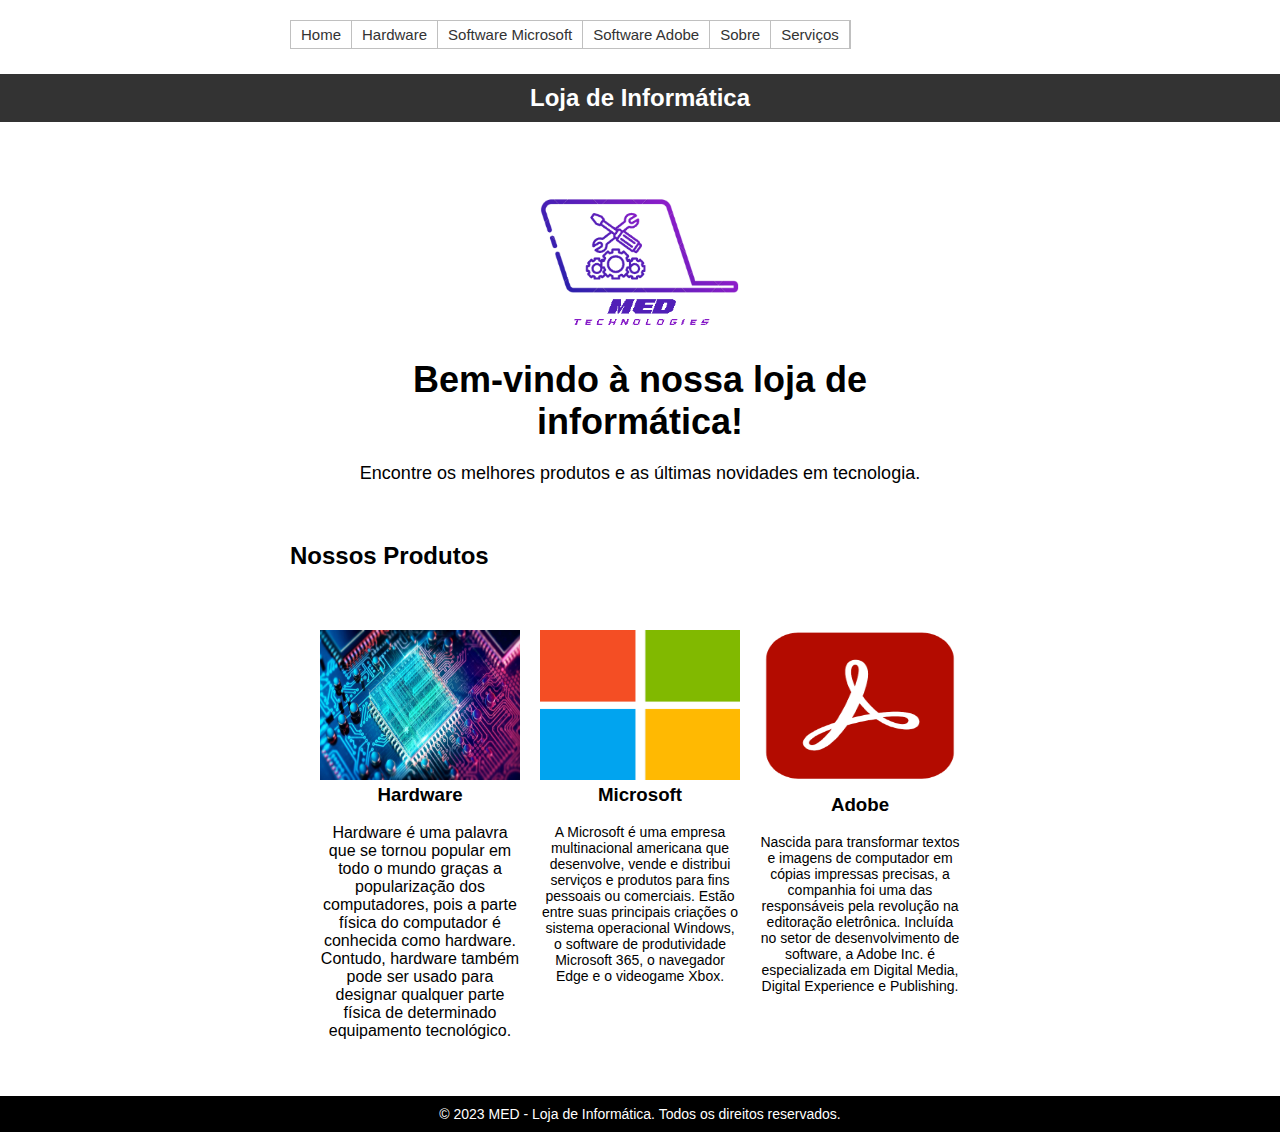
<file: index.html>
<!DOCTYPE html>
<html lang="pt-BR">
<head>
	<link rel = "stylesheet" type = "text/css" href = "menuH_estilo.css" />
  <meta charset="UTF-8">
  <meta name="viewport" content="width=device-width, initial-scale=1.0">
  <title>MED Loja de Informática</title>
  <link rel="stylesheet" href="index.css">
</head>

<div>
	<ul class = "menu" align="center">
		<li><a href = "index.html"> Home </a></li>
		<li><a href = "hardware.html"> Hardware </a>
		</li>
		<li><a href = "#"> Software Microsoft </a>
	<ul>
		<li><a href = "win11.html"> Windows 11 </a></li>
		<li><a href = "project.html"> Project </a></li>
		<li><a href = "vision.html"> Visio </a></li>
	</ul>
		</li>
		<li><a href = "#"> Software Adobe </a>
	<ul>
	<!-- link externo: "https://" -->
		<li><a href = "photoshop.html"> Photoshop </a></li>
		<li><a href = "lightroom.html"> Lightroom </a></li>
		<li><a href = "acrobat_pro.html"> Acrobat Pro  </a></li>
	</ul>
		</li>
		<li><a href = "#"> Sobre </a>
	<ul>
		<li><a href = "quemsomos.html"> MVV </a></li>
		<li><a href = "nossahistoria.html"> Nossa História </a></li>
	</ul>
		</li>
		<li><a href = "servicos.html"> Serviços </a>
		<ul>
		<li><a href = "#"> Backup em Nuvem </a></li>
		<li><a href = "#"> Manutenção de Computadores Desktop </a></li>
		<li><a href = "#"> Manutenção de Notebook </a></li>
		<li><a href = "#"> Manutenção de Tablets </a></li>
		<li><a href = "#"> Manutenção de ALL in One </a></li>
		<li><a href = "#"> Manutenção de Impressoras </a></li>
		<li><a href = "#"> Venda de Computadores Customizados </a></li>
		<li><a href = "#"> Implantação de Rede Estruturada </a></li>
	</ul>
		</li>
	
</ul>	
</div>
<br><br><br>
<body>
	<font face="arial">
	<style= "font-size: 15px">
  <header>
    <h1>Loja de Informática</h1>
  </header>

  <div class="hero">
    <div class="container">
	<div style="display: inline-block;width:60%;height:130px;">
	<img src="imagens/logo.png"  height="200px;">
	</div>
	<div style="display: inline-block;width:100%;height:130px;">
	 <h2>Bem-vindo à nossa loja de informática!</h2>
      <p>Encontre os melhores produtos e as últimas novidades em tecnologia.</p>
	</div>
     
    </div>
  </div>


  <div class="container">
    <h2> Nossos Produtos </h2>

    <div class="featured-products">
      <div class="product">
        <img src="imagens/produto1.jpg" alt="Produto 1" height= "150px" width= "100px">
	<br>
        <h3>Hardware</h3>
	<br>
		</p> Hardware é uma palavra que se tornou popular em todo o mundo graças a popularização 
		dos computadores, pois a parte física do computador é conhecida como hardware. Contudo, 
		hardware também pode ser usado para designar qualquer parte física de determinado 
		equipamento tecnológico. </p>
      </div>

    <div class="product">
        <img src="imagens/produto2.png" alt="Produto 2" height= "150px" width= "100px">
	<br>
        <h3> Microsoft </h3>
	<br>
        <p> A Microsoft é uma empresa multinacional americana que desenvolve, vende e distribui 
		serviços e produtos para fins pessoais ou comerciais. Estão entre suas principais criações 
		o sistema operacional Windows, o software de produtividade Microsoft 365, o navegador Edge 
		e o videogame Xbox.  </p>
      </div>

      <div class="product" >
        <img src="imagens/adobe.png" alt="Produto 3" height= "160px" width= "100px">
		<br>
        <h3>Adobe</h3>
		<br>
        <p> Nascida para transformar textos e imagens de computador em cópias impressas precisas, 
		a companhia foi uma das responsáveis pela revolução na editoração eletrônica.
		Incluída no setor de desenvolvimento de software, a Adobe Inc. é especializada em Digital
		Media, Digital Experience e Publishing. </p>
      </div>

      
    </div>
  </div>

<br><br>

  <footer>
    <p>&copy; 2023 MED - Loja de Informática. Todos os direitos reservados.</p>
  </footer>
</body>
</html>
</file>
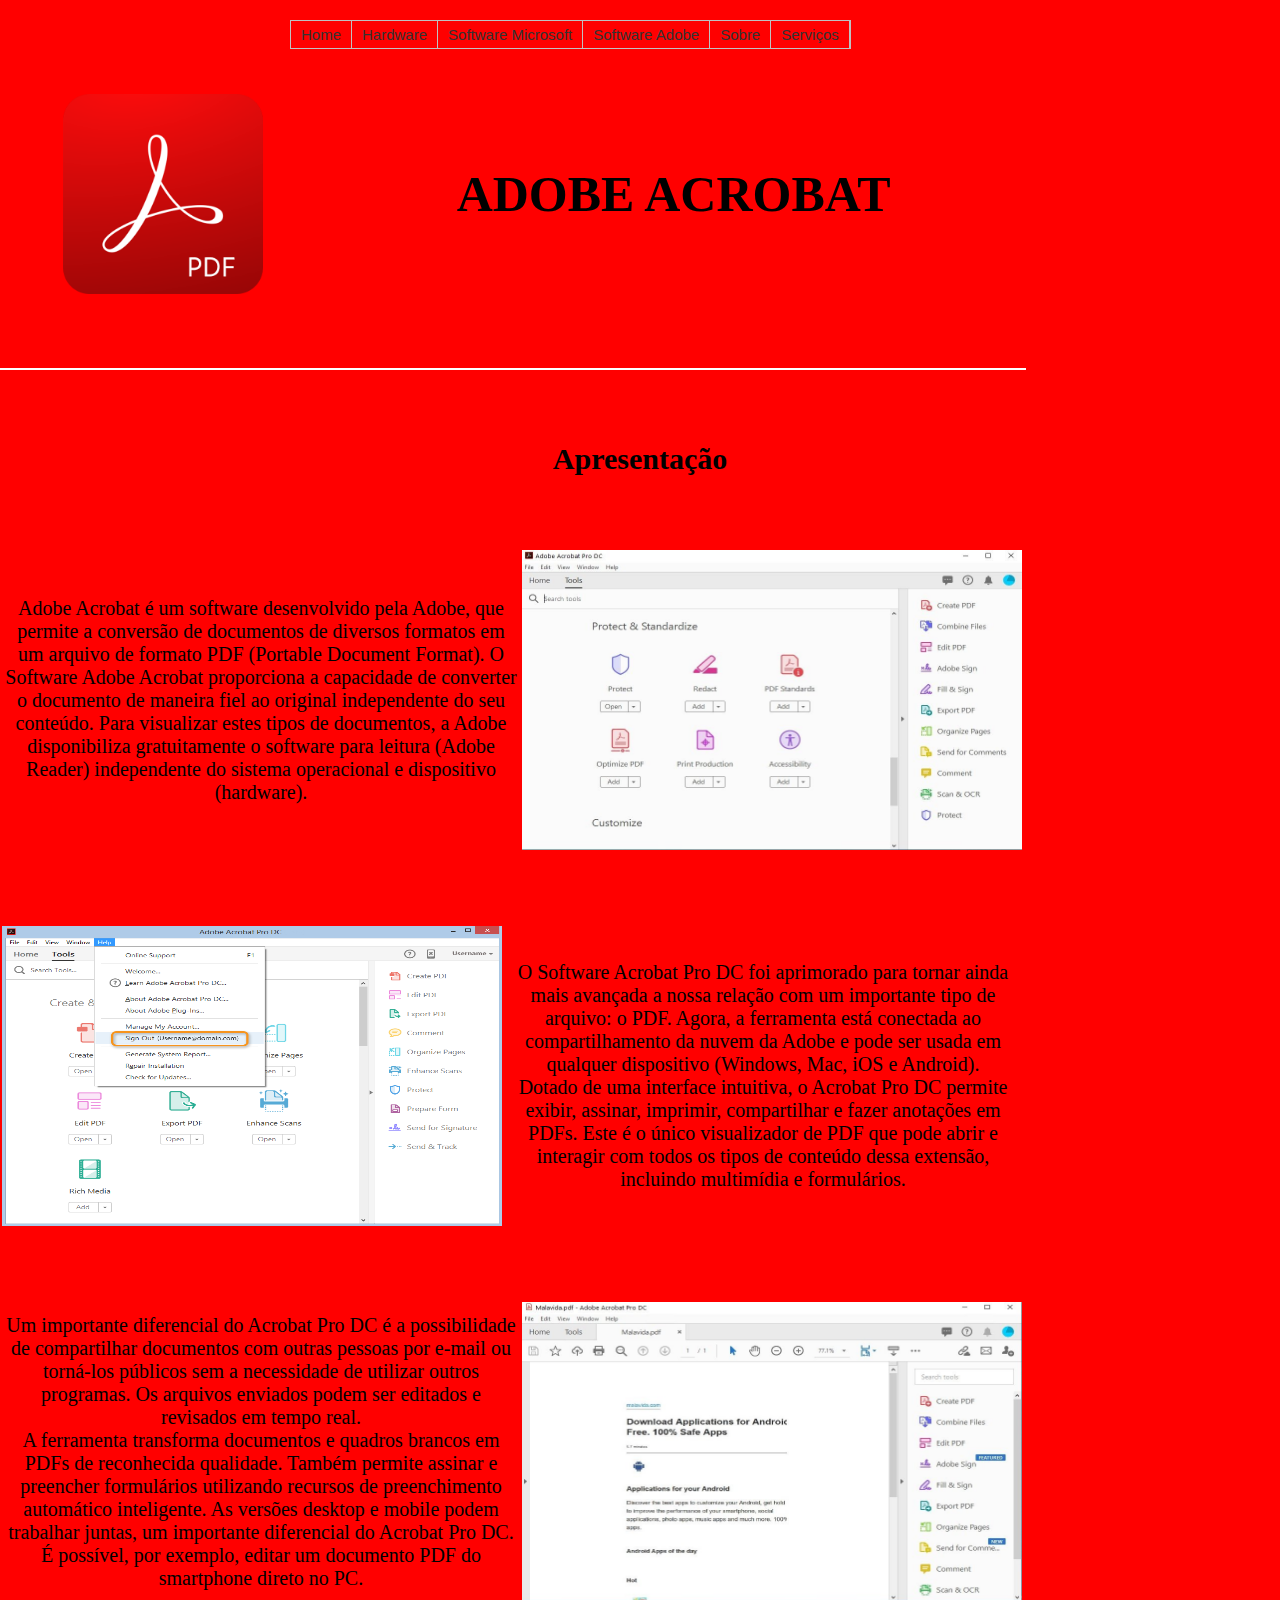
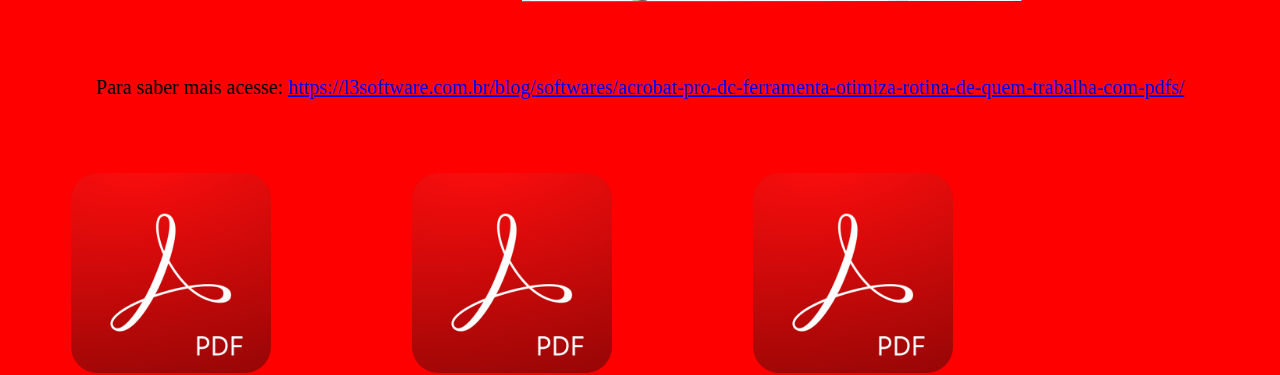
<file: acrobat_pro.html>
<html>
<head>
	<title> ACROBAT </title>
	<link rel = "stylesheet" type = "text/css" href = "menuH_estilo.css" />
</head>
<body bgcolor="	#FF0000" text="#000000">
	<font face="Verdana">
<div>
	<ul class = "menu">
		<li><a href = "index.html"> Home </a></li>
		<li><a href = "hardware.html"> Hardware </a>
		</li>
		<li><a href = "#"> Software Microsoft </a>
	<ul>
		<li><a href = "win11.html"> Windows 11 </a></li>
		<li><a href = "project.html"> Project </a></li>
		<li><a href = "vision.html"> Visio </a></li>
	</ul>
		</li>
		<li><a href = "#"> Software Adobe </a>
	<ul>
	<!-- link externo: "https://" -->
		<li><a href = "photoshop.html"> Photoshop </a></li>
		<li><a href = "lightroom.html"> Lightroom </a></li>
		<li><a href = "acrobat_pro.html"> Acrobat Pro  </a></li>
	</ul>
		</li>
		<li><a href = "#"> Sobre </a>
	<ul>
		<li><a href = "quemsomos.html"> MVV </a></li>
		<li><a href = "nossahistoria.html"> Nossa História </a></li>
	</ul>
		</li>
		<li><a href = "servicos.html"> Serviços </a>
	<ul>
		<li><a href = "#"> Backup em Nuvem </a></li>
		<li><a href = "#"> Manutenção de Computadores Desktop </a></li>
		<li><a href = "#"> Manutenção de Notebook </a></li>
		<li><a href = "#"> Manutenção de Tablets </a></li>
		<li><a href = "#"> Manutenção de ALL in One </a></li>
		<li><a href = "#"> Manutenção de Impressoras </a></li>
		<li><a href = "#"> Venda de Computadores Customizados </a></li>
		<li><a href = "#"> Implantação de Rede Estruturada </a></li>
	</ul>
		</li>
	
</ul>	
</div>
<br><br><br><br>
	<table border="0" width="80%" align= "center">
	<td align="center"> <img src= "imagens/acrobat.png" width= "200px" height= "200px"> </td>
	<td> <p align= "center" style= "font-size: 50px"> <strong> ADOBE ACROBAT </strong> </p> </td>
	</table>
<br><br><br><br>
	<hr color="#FFFFFF" width= "80%">
<br><br><br><br>
	<p style= "font-size: 30px" align="center"> <strong> Apresentação </strong> </p>
	<br><br><br><br>
	<table border="0" width="80%" align="center">
	<td> <p align= "center" style= "font-size: 20px"> Adobe Acrobat é um software desenvolvido pela 
	Adobe, que permite a conversão de documentos de diversos formatos em um arquivo de formato PDF
	(Portable Document Format). O Software Adobe Acrobat proporciona a capacidade de converter o 
	documento de maneira fiel ao original independente do seu conteúdo. Para visualizar estes tipos
	de documentos, a Adobe disponibiliza gratuitamente o software para leitura (Adobe Reader) 
	independente do sistema operacional e dispositivo (hardware).
	</p> </td>
	<td> <img src= "imagens/img32.jpg" width= "500px" height= "300px"> </td>
	</table>
<br><br><br><br>
	<table border="0" width="80%" align="center">
	<td> <img src="imagens/img33.png" width="500px" height="300px"> </td>
	<td> <p align="center" style= "font-size: 20px"> O Software Acrobat Pro DC foi aprimorado para 
	tornar ainda mais avançada a nossa relação com um importante tipo de arquivo: o PDF. Agora, a 
	ferramenta está conectada ao compartilhamento da nuvem da Adobe e pode ser usada em qualquer 
	dispositivo (Windows, Mac, iOS e Android). <br>
	Dotado de uma interface intuitiva, o Acrobat Pro DC permite exibir, assinar, imprimir, 
	compartilhar e fazer anotações em PDFs. Este é o único visualizador de PDF que pode abrir 
	e interagir com todos os tipos de conteúdo dessa extensão, incluindo multimídia e formulários.
	</p> </td>
	</table>
<br><br><br><br>
	<table border="0" width="80%" align="center">
	<td> <p align="center" style="font-size: 20px"> Um importante diferencial do Acrobat Pro DC é 
	a possibilidade de compartilhar documentos com outras pessoas por e-mail ou torná-los públicos 
	sem a necessidade de utilizar outros programas. Os arquivos enviados podem ser editados e revisados
	em tempo real. <br>
	A ferramenta transforma documentos e quadros brancos em PDFs de reconhecida qualidade. Também permite 
	assinar e preencher formulários utilizando recursos de preenchimento automático inteligente.
	As versões desktop e mobile podem trabalhar juntas, um importante diferencial do Acrobat Pro DC. 
	É possível, por exemplo, editar um documento PDF do smartphone direto no PC.
	</p> </td>
	<td> <img src="imagens/img34.jpg" width="500px" height="300px"> </td>
	</table>
<br><br><br><br>
	<p align="center" style= "font-size: 20px"> Para saber mais acesse:
	 <a href= "https://l3software.com.br/blog/softwares/acrobat-pro-dc-ferramenta-otimiza-rotina-de-quem-trabalha-com-pdfs/" > https://l3software.com.br/blog/softwares/acrobat-pro-dc-ferramenta-otimiza-rotina-de-quem-trabalha-com-pdfs/ </a> </p>
<br><br><br><br>
	<table border="0" width="80%" align="center">
	<td align="center"> <img src= "imagens/acrobat.png" width="200px" height="200px"> </td>
	<td align="center"> <img src= "imagens/acrobat.png" width="200px" height="200px"> </td>
	<td align="center"> <img src= "imagens/acrobat.png" width="200px" height="200px"> </td>
	</table>
</body>
</font>
</html>
</file>
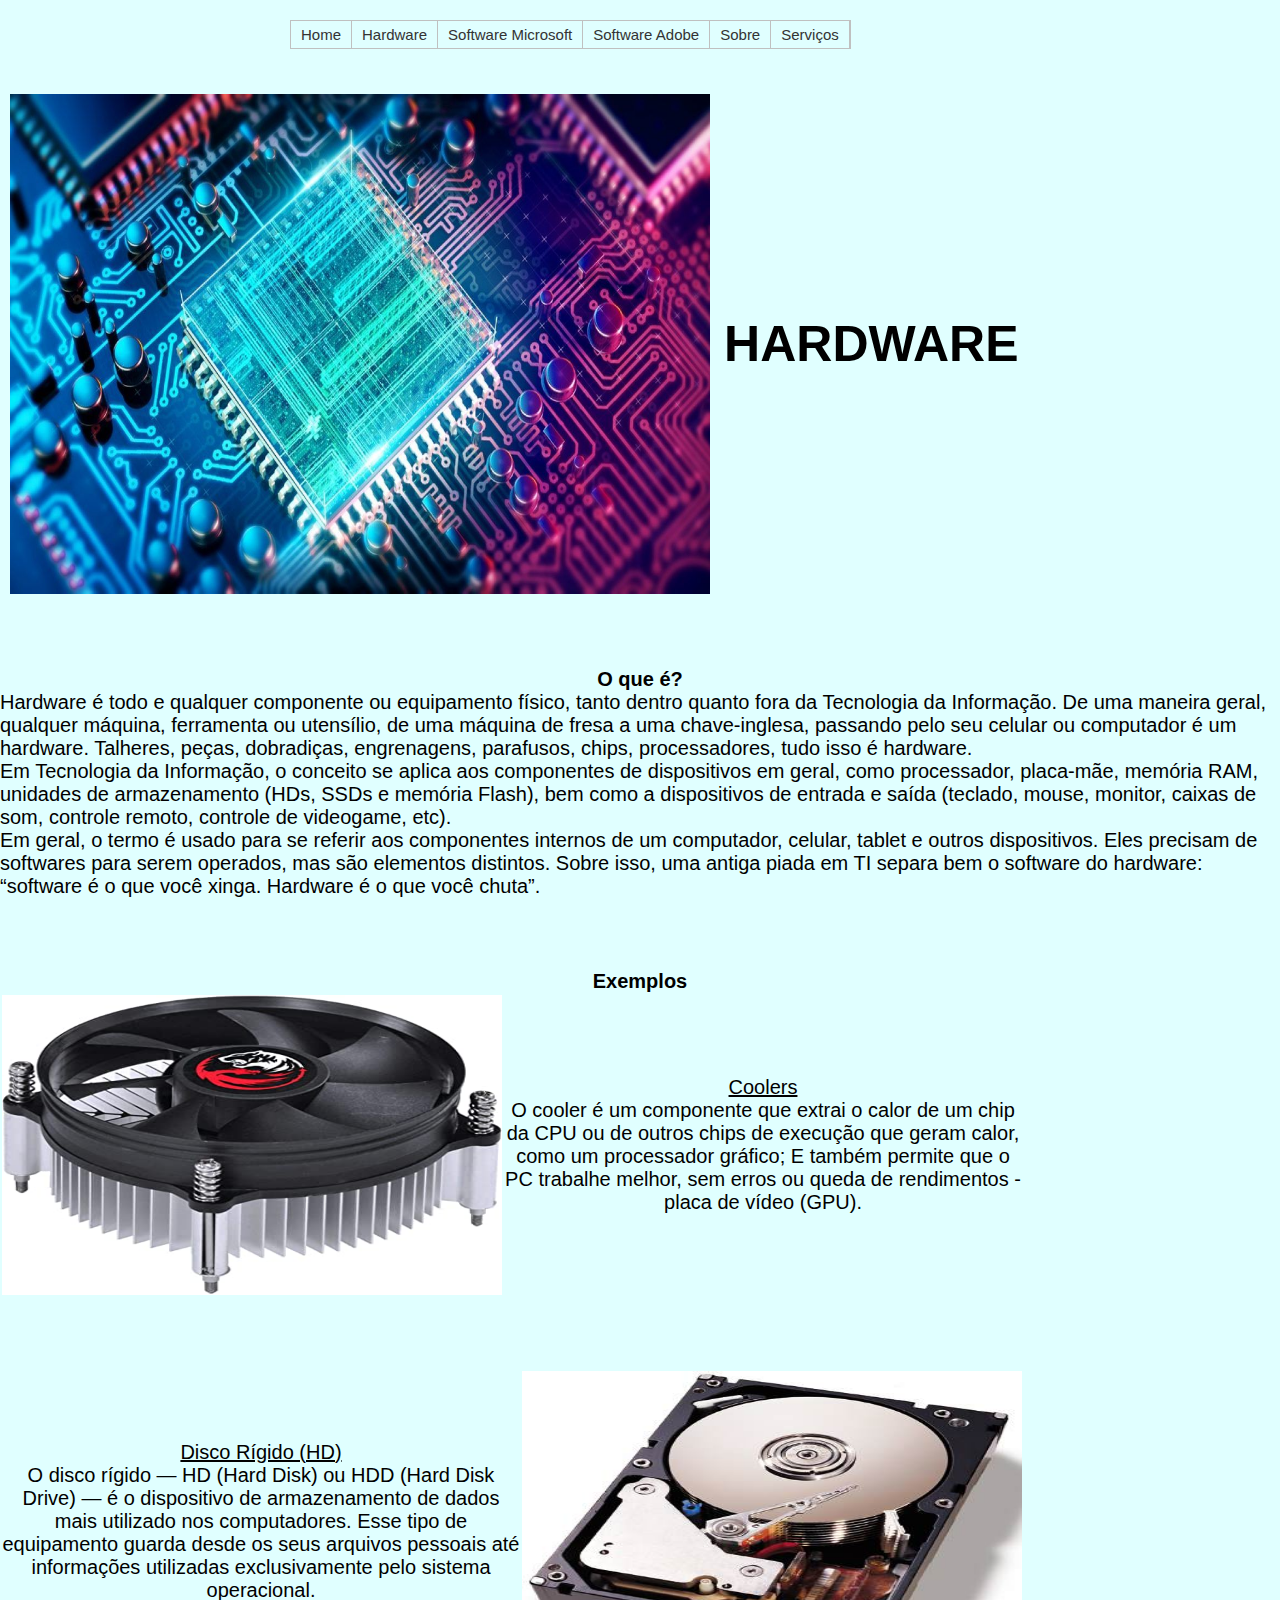
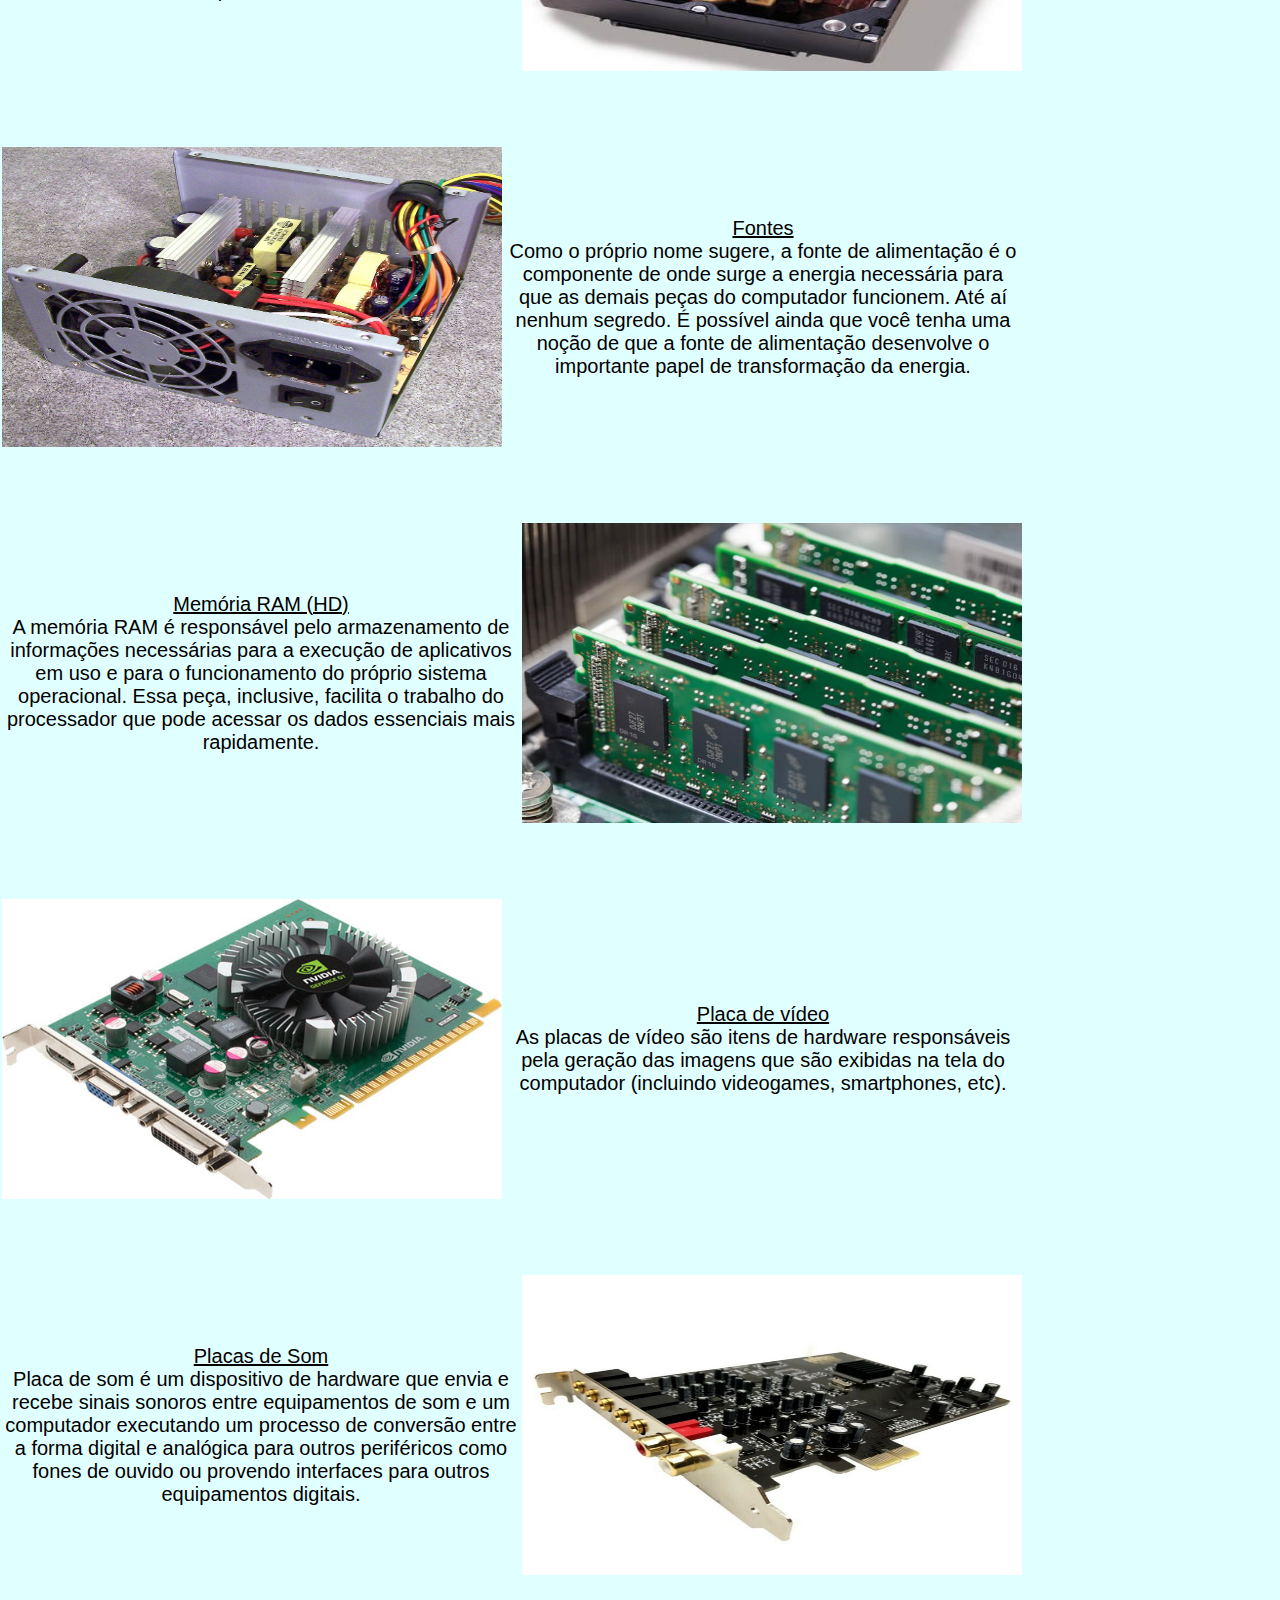
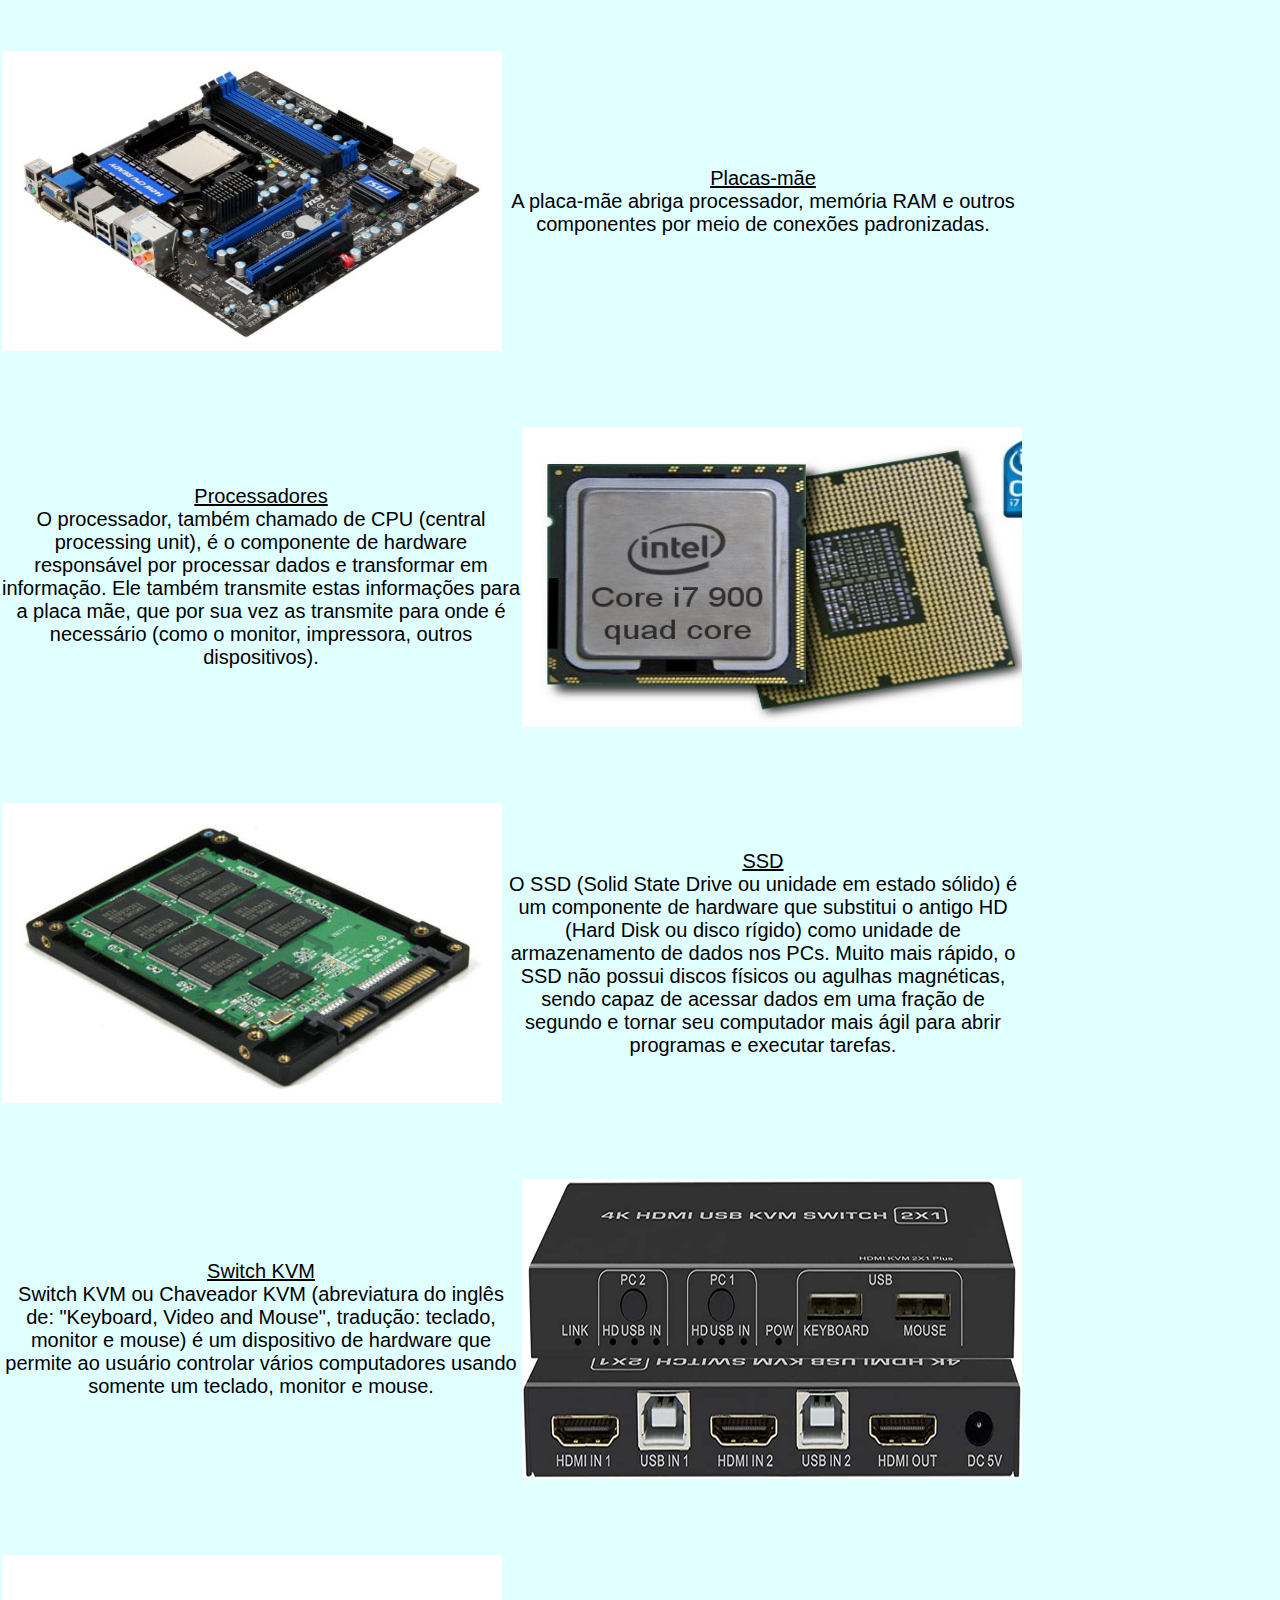
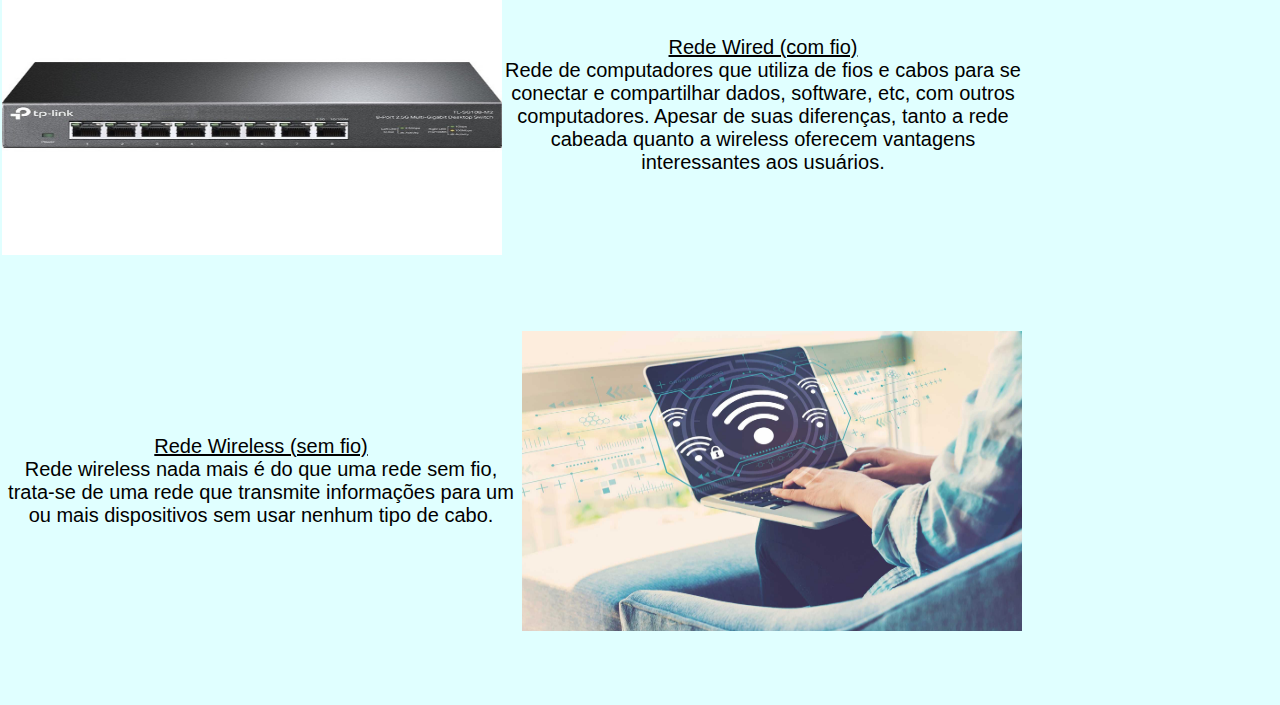
<file: hardware.html>
<html>
<head>
	<title> HARDWARE </title>
	<link rel = "stylesheet" type = "text/css" href = "menuH_estilo.css" />
</head>
<body bgcolor="#E0FFFF" text="#000000">
	<font face="arial">
<div>
	<ul class = "menu">
		<li><a href = "index.html"> Home </a></li>
		<li><a href = "hardware.html"> Hardware </a>
		</li>
		<li><a href = "#"> Software Microsoft </a>
	<ul>
		<li><a href = "win11.html"> Windows 11 </a></li>
		<li><a href = "project.html"> Project </a></li>
		<li><a href = "vision.html"> Visio </a></li>
	</ul>
		</li>
		<li><a href = "#"> Software Adobe </a>
	<ul>
	<!-- link externo: "https://" -->
		<li><a href = "photoshop.html"> Photoshop </a></li>
		<li><a href = "lightroom.html"> Lightroom </a></li>
		<li><a href = "acrobat_pro.html"> Acrobat Pro  </a></li>
	</ul>
		</li>
		<li><a href = "#"> Sobre </a>
	<ul>
		<li><a href = "quemsomos.html"> MVV </a></li>
		<li><a href = "nossahistoria.html"> Nossa História </a></li>
	</ul>
		</li>
		<li><a href = "servicos.html"> Serviços </a>
		<ul>
		<li><a href = "#"> Backup em Nuvem </a></li>
		<li><a href = "#"> Manutenção de Computadores Desktop </a></li>
		<li><a href = "#"> Manutenção de Notebook </a></li>
		<li><a href = "#"> Manutenção de Tablets </a></li>
		<li><a href = "#"> Manutenção de ALL in One </a></li>
		<li><a href = "#"> Manutenção de Impressoras </a></li>
		<li><a href = "#"> Venda de Computadores Customizados </a></li>
		<li><a href = "#"> Implantação de Rede Estruturada </a></li>
	</ul>
		</li>
		
	
</ul>	
</div>
<br><br><br><br>
	<table border="0" width="80%" align= "center">
	<td align="center"> <img src= "imagens/hardware.jpg" width= "700px" height= "500px"> </td>
	<td> <p align= "center" style= "font-size: 50px"> <strong> HARDWARE </strong> </p> </td>
	</table>
<br><br><br><br>
	<p align="center" style="font-size: 20px"> <strong> O que é? </strong>
	<br> 
	<p align="left" style="font-size: 20px"> Hardware é todo e qualquer componente ou equipamento físico, tanto dentro quanto fora da 
	Tecnologia da Informação. De uma maneira geral, qualquer máquina, ferramenta ou utensílio, 
	de uma máquina de fresa a uma chave-inglesa, passando pelo seu celular ou computador é um 
	hardware. Talheres, peças, dobradiças, engrenagens, parafusos, chips, processadores, tudo isso 
	é hardware. <br>
	<p align="left" style="font-size: 20px">Em Tecnologia da Informação, o conceito se aplica aos componentes de dispositivos em geral, 
	como processador, placa-mãe, memória RAM, unidades de armazenamento (HDs, SSDs e memória Flash), 
	bem como a dispositivos de entrada e saída (teclado, mouse, monitor, caixas de som, controle remoto,
	controle de videogame, etc). <br>
	<p align="left" style="font-size: 20px"> Em geral, o termo é usado para se referir aos componentes internos de um computador, celular, tablet 
	e outros dispositivos. Eles precisam de softwares para serem operados, mas são elementos distintos. 
	Sobre isso, uma antiga piada em TI separa bem o software do hardware: “software é o que você xinga. 
	Hardware é o que você chuta”.
	</p></p></p>
<br><br><br><br>
	<p align="center" style="font-size: 20px"> <strong> Exemplos </strong> </p>
	<table border="0" width="80%" align= "center">
	<td align="center"> <img src="imagens/cooler.jpg" width= "500px" height= "300px"> </td>
	<td> <p align="center" style="font-size: 20px"> <u> Coolers </u>
	<br>
	O cooler é um componente que extrai o calor de um chip da CPU ou de outros chips de execução que geram 
	calor, como um processador gráfico; E também permite que o PC trabalhe melhor, sem erros ou queda de 
	rendimentos - placa de vídeo (GPU). </td> </p>
	</table>
<br><br><br><br>
	<table border="0" width="80%" align= "center">
	<td> <p align="center" style="font-size: 20px"> <u> Disco Rígido (HD) </u>
	<br>
	O disco rígido — HD (Hard Disk) ou HDD (Hard Disk Drive) — é o dispositivo de armazenamento de dados mais 
	utilizado nos computadores. Esse tipo de equipamento guarda desde os seus arquivos pessoais até informações 
	utilizadas exclusivamente pelo sistema operacional. </td> </p>
	<td align="center"> <img src="imagens/discorigido.jpg" width= "500px" height= "300px"> </td>
	</table>
<br><br><br><br>
	<table border="0" width="80%" align= "center">
	<td align="center"> <img src="imagens/fonte.png" width= "500px" height= "300px"> </td>
	<td> <p align="center" style="font-size: 20px"> <u> Fontes </u>
	<br>
	Como o próprio nome sugere, a fonte de alimentação é o componente de onde surge a energia necessária para que
	as demais peças do computador funcionem. Até aí nenhum segredo. É possível ainda que você tenha uma noção de 
	que a fonte de alimentação desenvolve o importante papel de transformação da energia. </td> </p>
	</table>
<br><br><br><br>
	<table border="0" width="80%" align= "center">
	<td> <p align="center" style="font-size: 20px"> <u> Memória RAM (HD) </u>
	<br>
	A memória RAM é responsável pelo armazenamento de informações necessárias para a execução de aplicativos em uso
	e para o funcionamento do próprio sistema operacional. Essa peça, inclusive, facilita o trabalho do processador 
	que pode acessar os dados essenciais mais rapidamente. </td> </p>
	<td align="center"> <img src="imagens/memoriaram.jpg" width= "500px" height= "300px"> </td>
	</table>
<br><br><br><br>
	<table border="0" width="80%" align= "center">
	<td align="center"> <img src="imagens/placasdevideo.jpg" width= "500px" height= "300px"> </td>
	<td> <p align="center" style="font-size: 20px"> <u> Placa de vídeo </u>
	<br>
	As placas de vídeo são itens de hardware responsáveis pela geração das imagens que são exibidas 
	na tela do computador (incluindo videogames, smartphones, etc). </td> </p>
	</table>
<br><br><br><br>
	<table border="0" width="80%" align= "center">
	<td> <p align="center" style="font-size: 20px"> <u> Placas de Som </u>
	<br>
	Placa de som é um dispositivo de hardware que envia e recebe sinais sonoros entre equipamentos de som e um computador 
	executando um processo de conversão entre a forma digital e analógica para outros periféricos como fones de ouvido ou 
	provendo interfaces para outros equipamentos digitais. </td> </p>
	<td align="center"> <img src="imagens/placadesom.jpg" width= "500px" height= "300px"> </td>
	</table>
<br><br><br><br>
	<table border="0" width="80%" align= "center">
	<td align="center"> <img src="imagens/placamae.jpeg" width= "500px" height= "300px"> </td>
	<td> <p align="center" style="font-size: 20px"> <u> Placas-mãe </u>
	<br>
	 A placa-mãe abriga processador, memória RAM e outros componentes por meio de conexões padronizadas. </td> </p>
	</table>
<br><br><br><br>
	<table border="0" width="80%" align= "center">
	<td> <p align="center" style="font-size: 20px"> <u> Processadores </u>
	<br>
	O processador, também chamado de CPU (central processing unit), é o componente de hardware responsável por processar
	dados e transformar em informação. Ele também transmite estas informações para a placa mãe, que por sua vez as transmite 
	para onde é necessário (como o monitor, impressora, outros dispositivos). </td> </p>
	<td align="center"> <img src="imagens/processador.jpg" width= "500px" height= "300px"> </td>
	</table>
<br><br><br><br>
	<table border="0" width="80%" align= "center">
	<td align="center"> <img src="imagens/ssd.jpg" width= "500px" height= "300px"> </td>
	<td> <p align="center" style="font-size: 20px"> <u> SSD </u>
	<br>
	O SSD (Solid State Drive ou unidade em estado sólido) é um componente de hardware que substitui o antigo HD (Hard Disk 
	ou disco rígido) como unidade de armazenamento de dados nos PCs. Muito mais rápido, o SSD não possui discos físicos ou
	agulhas magnéticas, sendo capaz de acessar dados em uma fração de segundo e tornar seu computador mais ágil para abrir 
	programas e executar tarefas. </td> </p>
	</table>
<br><br><br><br>
	<table border="0" width="80%" align= "center">
	<td> <p align="center" style="font-size: 20px"> <u> Switch KVM </u>
	<br>
	Switch KVM ou Chaveador KVM (abreviatura do inglês de: "Keyboard, Video and Mouse", tradução: teclado, monitor e mouse) 
	é um dispositivo de hardware que permite ao usuário controlar vários computadores usando somente um teclado, monitor e mouse. </td> </p>
	<td align="center"> <img src="imagens/switch.jpg" width= "500px" height= "300px"> </td>
	</table>
<br><br><br><br>
	<table border="0" width="80%" align= "center">
	<td align="center"> <img src="imagens/redewired.jpg" width= "500px" height= "300px"> </td>
	<td> <p align="center" style="font-size: 20px"> <u> Rede Wired (com fio) </u>
	<br>
	Rede de computadores que utiliza de fios e cabos para se conectar e compartilhar dados, software, etc, com outros computadores.
	Apesar de suas diferenças, tanto a rede cabeada quanto a wireless oferecem vantagens interessantes aos usuários.</td> </p>
	</table>
<br><br><br><br>
	<table border="0" width="80%" align= "center">
	<td> <p align="center" style="font-size: 20px"> <u> Rede Wireless (sem fio) </u>
	<br>
	Rede wireless nada mais é do que uma rede sem fio, trata-se de uma rede que transmite informações para um ou mais dispositivos 
	sem usar nenhum tipo de cabo. </td> </p>
	<td align="center"> <img src="imagens/wireless.jpeg" width= "500px" height= "300px"> </td>
	</table>
<br><br><br><br>
</font>
</body>
</html>
</file>
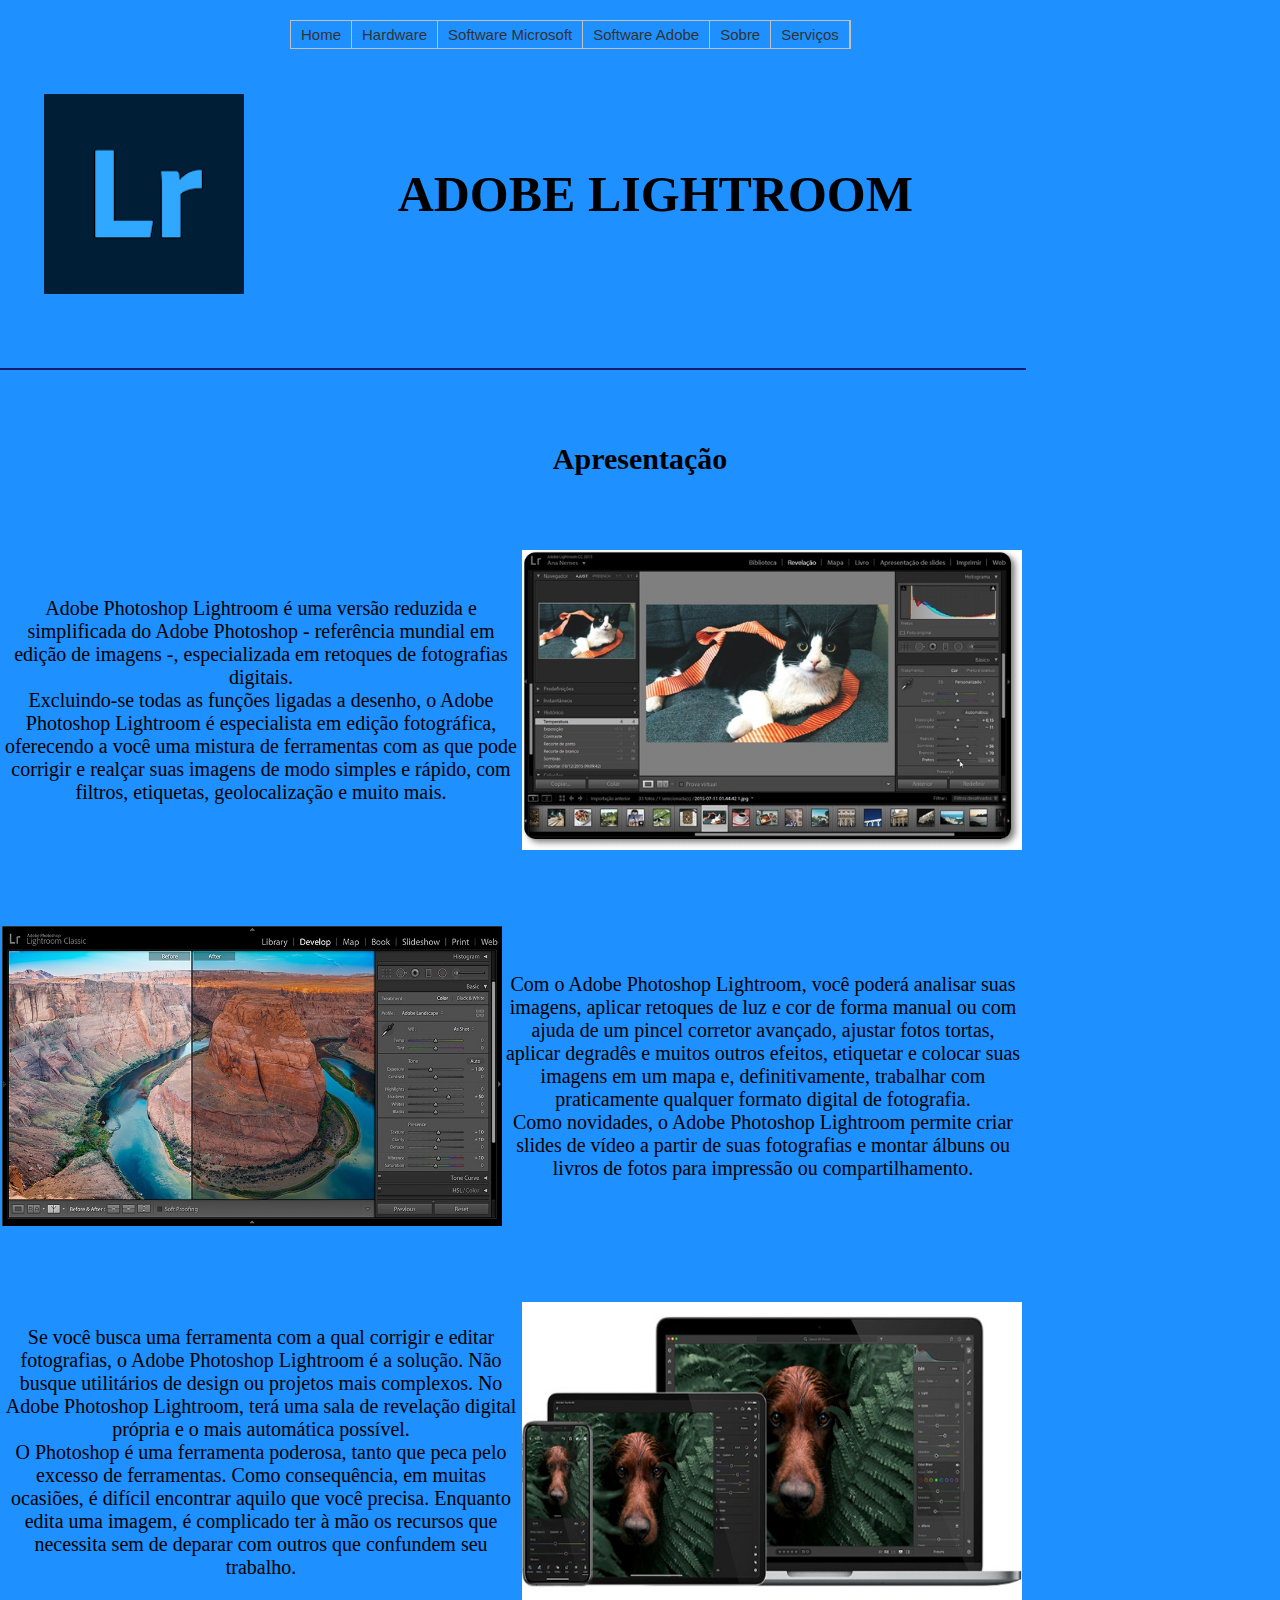
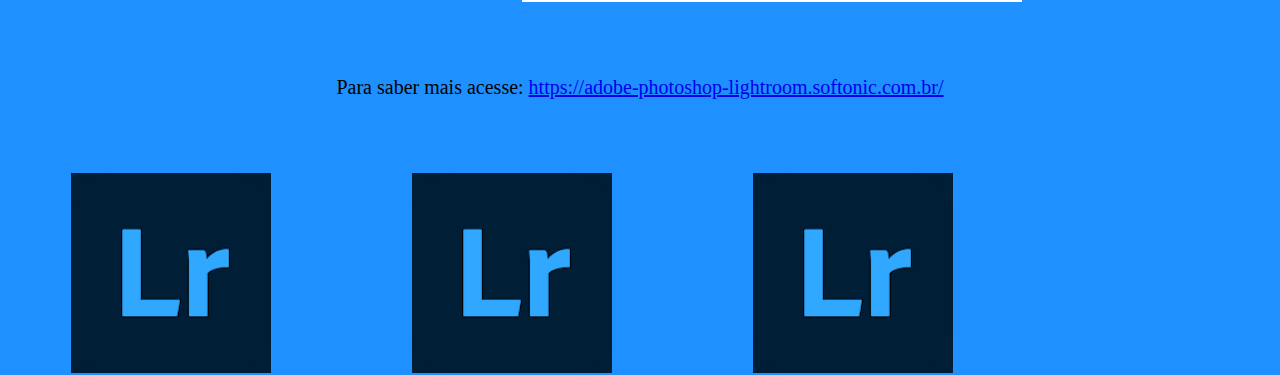
<file: lightroom.html>
<html>
<head>
	<title> LIGHTROOM </title>
	<link rel = "stylesheet" type = "text/css" href = "menuH_estilo.css" />
</head>
<body bgcolor="#1E90FF" text="#000000">
	<font face="Verdana">
<div>
	<ul class = "menu">
		<li><a href = "index.html"> Home </a></li>
		<li><a href = "hardware.html"> Hardware </a>
		</li>
		<li><a href = "#"> Software Microsoft </a>
	<ul>
		<li><a href = "win11.html"> Windows 11 </a></li>
		<li><a href = "project.html"> Project </a></li>
		<li><a href = "vision.html"> Visio </a></li>
	</ul>
		</li>
		<li><a href = "#"> Software Adobe </a>
	<ul>
	<!-- link externo: "https://" -->
		<li><a href = "photoshop.html"> Photoshop </a></li>
		<li><a href = "lightroom.html"> Lightroom </a></li>
		<li><a href = "acrobat_pro.html"> Acrobat Pro  </a></li>
	</ul>
		</li>
		<li><a href = "#"> Sobre </a>
	<ul>
		<li><a href = "quemsomos.html"> MVV </a></li>
		<li><a href = "nossahistoria.html"> Nossa História </a></li>
	</ul>
		</li>
		<li><a href = "servicos.html"> Serviços </a>
		<ul>
		<li><a href = "#"> Backup em Nuvem </a></li>
		<li><a href = "#"> Manutenção de Computadores Desktop </a></li>
		<li><a href = "#"> Manutenção de Notebook </a></li>
		<li><a href = "#"> Manutenção de Tablets </a></li>
		<li><a href = "#"> Manutenção de ALL in One </a></li>
		<li><a href = "#"> Manutenção de Impressoras </a></li>
		<li><a href = "#"> Venda de Computadores Customizados </a></li>
		<li><a href = "#"> Implantação de Rede Estruturada </a></li>
	</ul>
		</li>
		
	
</ul>	
</div>
<br><br><br><br>
	<table border="0" width="80%" align= "center">
	<td align="center"> <img src= "imagens/lightroom.png" width= "200px" height= "200px"> </td>
	<td> <p align= "center" style= "font-size: 50px"> <strong> ADOBE LIGHTROOM </strong> </p> </td>
	</table>
<br><br><br><br>
	<hr color="#191970" width= "80%">
<br><br><br><br>
	<p style= "font-size: 30px" align="center"> <strong> Apresentação </strong> </p>
	<br><br><br><br>
	<table border="0" width="80%" align="center">
	<td> <p align= "center" style= "font-size: 20px"> Adobe Photoshop Lightroom é uma versão reduzida
	e simplificada do Adobe Photoshop - referência mundial em edição de imagens -, especializada em 
	retoques de fotografias digitais. <br>
	Excluindo-se todas as funções ligadas a desenho, o Adobe Photoshop Lightroom é especialista em 
	edição fotográfica, oferecendo a você uma mistura de ferramentas com as que pode corrigir e realçar
	suas imagens de modo simples e rápido, com filtros, etiquetas, geolocalização e muito mais.
	</p> </td>
	<td> <img src= "imagens/img29.jpg" width= "500px" height= "300px"> </td>
	</table>
<br><br><br><br>
	<table border="0" width="80%" align="center">
	<td> <img src="imagens/img30.jpg" width="500px" height="300px"> </td>
	<td> <p align="center" style= "font-size: 20px"> Com o Adobe Photoshop Lightroom, você poderá 
	analisar suas imagens, aplicar retoques de luz e cor de forma manual ou com ajuda de um pincel
	corretor avançado, ajustar fotos tortas, aplicar degradês e muitos outros efeitos, etiquetar e
	colocar suas imagens em um mapa e, definitivamente, trabalhar com praticamente qualquer formato
	digital de fotografia. <br>
	Como novidades, o Adobe Photoshop Lightroom permite criar slides de vídeo a partir de suas 
	fotografias e montar álbuns ou livros de fotos para impressão ou compartilhamento.
	</p> </td>
	</table>
<br><br><br><br>
	<table border="0" width="80%" align="center">
	<td> <p align="center" style="font-size: 20px"> Se você busca uma ferramenta com a qual corrigir 
	e editar fotografias, o Adobe Photoshop Lightroom é a solução. Não busque utilitários de design 
	ou projetos mais complexos. No Adobe Photoshop Lightroom, terá uma sala de revelação digital 
	própria e o mais automática possível. <br>
	O Photoshop é uma ferramenta poderosa, tanto que peca pelo excesso de ferramentas. Como consequência,
	em muitas ocasiões, é difícil encontrar aquilo que você precisa. Enquanto edita uma imagem, é 
	complicado ter à mão os recursos que necessita sem de deparar com outros que confundem seu trabalho.
	</p> </td>
	<td> <img src="imagens/img31.jpg" width="500px" height="300px"> </td>
	</table>
<br><br><br><br>
	<p align="center" style= "font-size: 20px"> Para saber mais acesse:
	 <a href= "https://adobe-photoshop-lightroom.softonic.com.br/" > https://adobe-photoshop-lightroom.softonic.com.br/ </a> </p>
<br><br><br><br>
	<table border="0" width="80%" align="center">
	<td align="center"> <img src= "imagens/lightroom.png" width="200px" height="200px"> </td>
	<td align="center"> <img src= "imagens/lightroom.png" width="200px" height="200px"> </td>
	<td align="center"> <img src= "imagens/lightroom.png" width="200px" height="200px"> </td>
	</table>
</body>
</font>
</html>
</file>
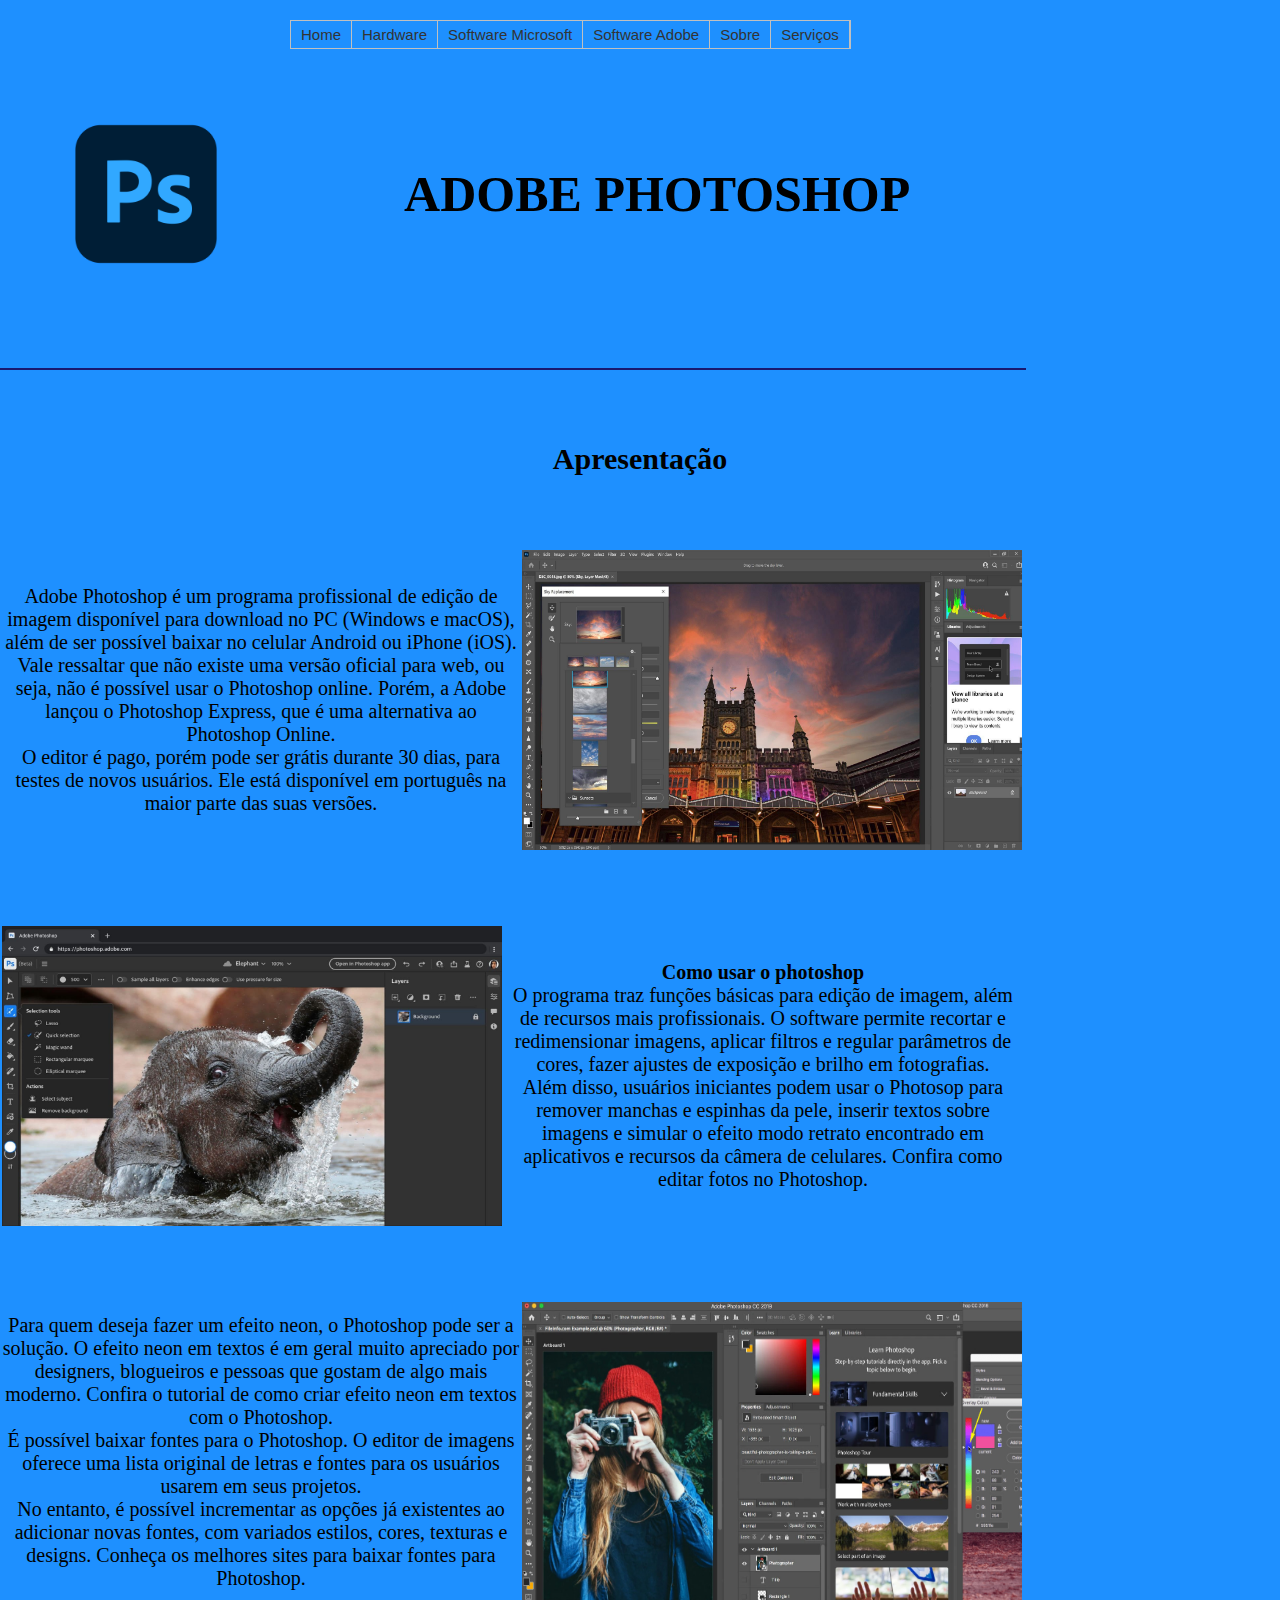
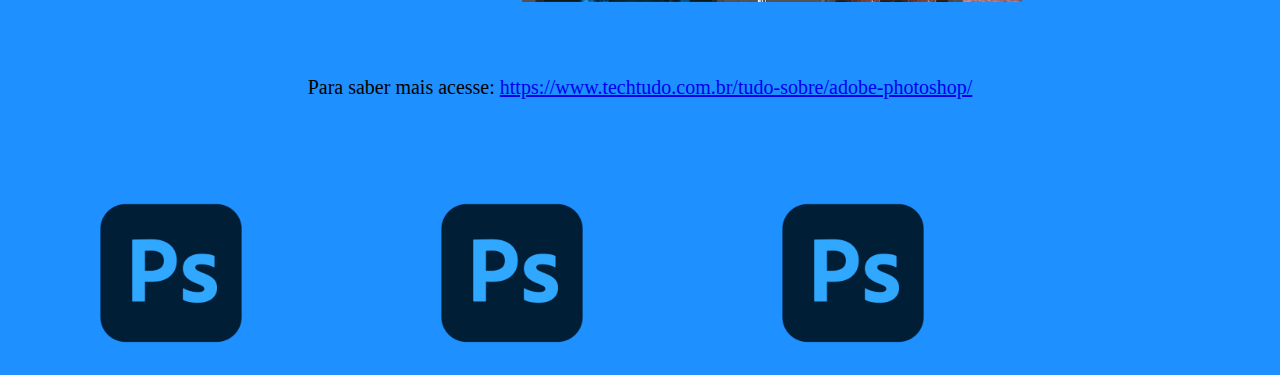
<file: photoshop.html>
<html>
<head>
	<title> PHOTOSHOP </title>
	<link rel = "stylesheet" type = "text/css" href = "menuH_estilo.css" />
</head>
<body bgcolor="#1E90FF" text="#000000">
	<font face="Verdana">
<div>
	<ul class = "menu">
		<li><a href = "index.html"> Home </a></li>
		<li><a href = "hardware.html"> Hardware </a>
		</li>
		<li><a href = "#"> Software Microsoft </a>
	<ul>
		<li><a href = "win11.html"> Windows 11 </a></li>
		<li><a href = "project.html"> Project </a></li>
		<li><a href = "vision.html"> Visio </a></li>
	</ul>
		</li>
		<li><a href = "#"> Software Adobe </a>
	<ul>
	<!-- link externo: "https://" -->
		<li><a href = "photoshop.html"> Photoshop </a></li>
		<li><a href = "lightroom.html"> Lightroom </a></li>
		<li><a href = "acrobat_pro.html"> Acrobat Pro  </a></li>
	</ul>
		</li>
		<li><a href = "#"> Sobre </a>
	<ul>
		<li><a href = "quemsomos.html"> MVV </a></li>
		<li><a href = "nossahistoria.html"> Nossa História </a></li>
	</ul>
		</li>
		<li><a href = "servicos.html"> Serviços </a>
		<ul>
		<li><a href = "#"> Backup em Nuvem </a></li>
		<li><a href = "#"> Manutenção de Computadores Desktop </a></li>
		<li><a href = "#"> Manutenção de Notebook </a></li>
		<li><a href = "#"> Manutenção de Tablets </a></li>
		<li><a href = "#"> Manutenção de ALL in One </a></li>
		<li><a href = "#"> Manutenção de Impressoras </a></li>
		<li><a href = "#"> Venda de Computadores Customizados </a></li>
		<li><a href = "#"> Implantação de Rede Estruturada </a></li>
	</ul>
		</li>
		
	
</ul>	
</div>
<br><br><br><br>
	<table border="0" width="80%" align= "center">
	<td align="center"> <img src= "imagens/photoshop.png" width= "200px" height= "200px"> </td>
	<td> <p align= "center" style= "font-size: 50px"> <strong> ADOBE PHOTOSHOP </strong> </p> </td>
	</table>
<br><br><br><br>
	<hr color="#191970" width= "80%">
<br><br><br><br>
	<p style= "font-size: 30px" align="center"> <strong> Apresentação </strong> </p>
	<br><br><br><br>
	<table border="0" width="80%" align="center">
	<td> <p align= "center" style= "font-size: 20px"> Adobe Photoshop é um programa profissional 
	de edição de imagem disponível para download no PC (Windows e macOS), além de ser possível 
	baixar no celular Android ou iPhone (iOS). <br>
	Vale ressaltar que não existe uma versão oficial para web, ou seja, não é possível usar o 
	Photoshop online. Porém, a Adobe lançou o Photoshop Express, que é uma alternativa ao Photoshop
	Online. <br>
	O editor é pago, porém pode ser grátis durante 30 dias, para testes de novos usuários. Ele está 
	disponível em português na maior parte das suas versões.
	</p> </td>
	<td> <img src= "imagens/img26.jpg" width= "500px" height= "300px"> </td>
	</table>
<br><br><br><br>
	<table border="0" width="80%" align="center">
	<td> <img src="imagens/img27.jpg" width="500px" height="300px"> </td>
	<td> <p align="center" style= "font-size: 20px"> <strong> Como usar o photoshop </strong>
	<br>
	O programa traz funções básicas para edição de imagem, além de recursos mais profissionais. 
	O software permite recortar e redimensionar imagens, aplicar filtros e regular parâmetros de 
	cores, fazer ajustes de exposição e brilho em fotografias. <br>
	Além disso, usuários iniciantes podem usar o Photosop para remover manchas e espinhas da pele,
	inserir textos sobre imagens e simular o efeito modo retrato encontrado em aplicativos e recursos
	da câmera de celulares. Confira como editar fotos no Photoshop.
	</p> </td>
	</table>
<br><br><br><br>
	<table border="0" width="80%" align="center">
	<td> <p align="center" style="font-size: 20px"> Para quem deseja fazer um efeito neon, o Photoshop
	pode ser a solução. O efeito neon em textos é em geral muito apreciado por designers, blogueiros 
	e pessoas que gostam de algo mais moderno. Confira o tutorial de como criar efeito neon em textos
	com o Photoshop. <br>
	É possível baixar fontes para o Photoshop. O editor de imagens oferece uma lista original de letras 
	e fontes para os usuários usarem em seus projetos. <br>
	No entanto, é possível incrementar as opções já existentes ao adicionar novas fontes, com variados 
	estilos, cores, texturas e designs. Conheça os melhores sites para baixar fontes para Photoshop. 
	</p> </td>
	<td> <img src="imagens/img28.jpg" width="500px" height="300px"> </td>
	</table>
<br><br><br><br>
	<p align="center" style= "font-size: 20px"> Para saber mais acesse:
	 <a href= "https://www.techtudo.com.br/tudo-sobre/adobe-photoshop/" > https://www.techtudo.com.br/tudo-sobre/adobe-photoshop/ </a> </p>
<br><br><br><br>
	<table border="0" width="80%" align="center">
	<td align="center"> <img src= "imagens/photoshop.png" width="200px" height="200px"> </td>
	<td align="center"> <img src= "imagens/photoshop.png" width="200px" height="200px"> </td>
	<td align="center"> <img src= "imagens/photoshop.png" width="200px" height="200px"> </td>
	</table>
</body>
</font>
</html>
</file>
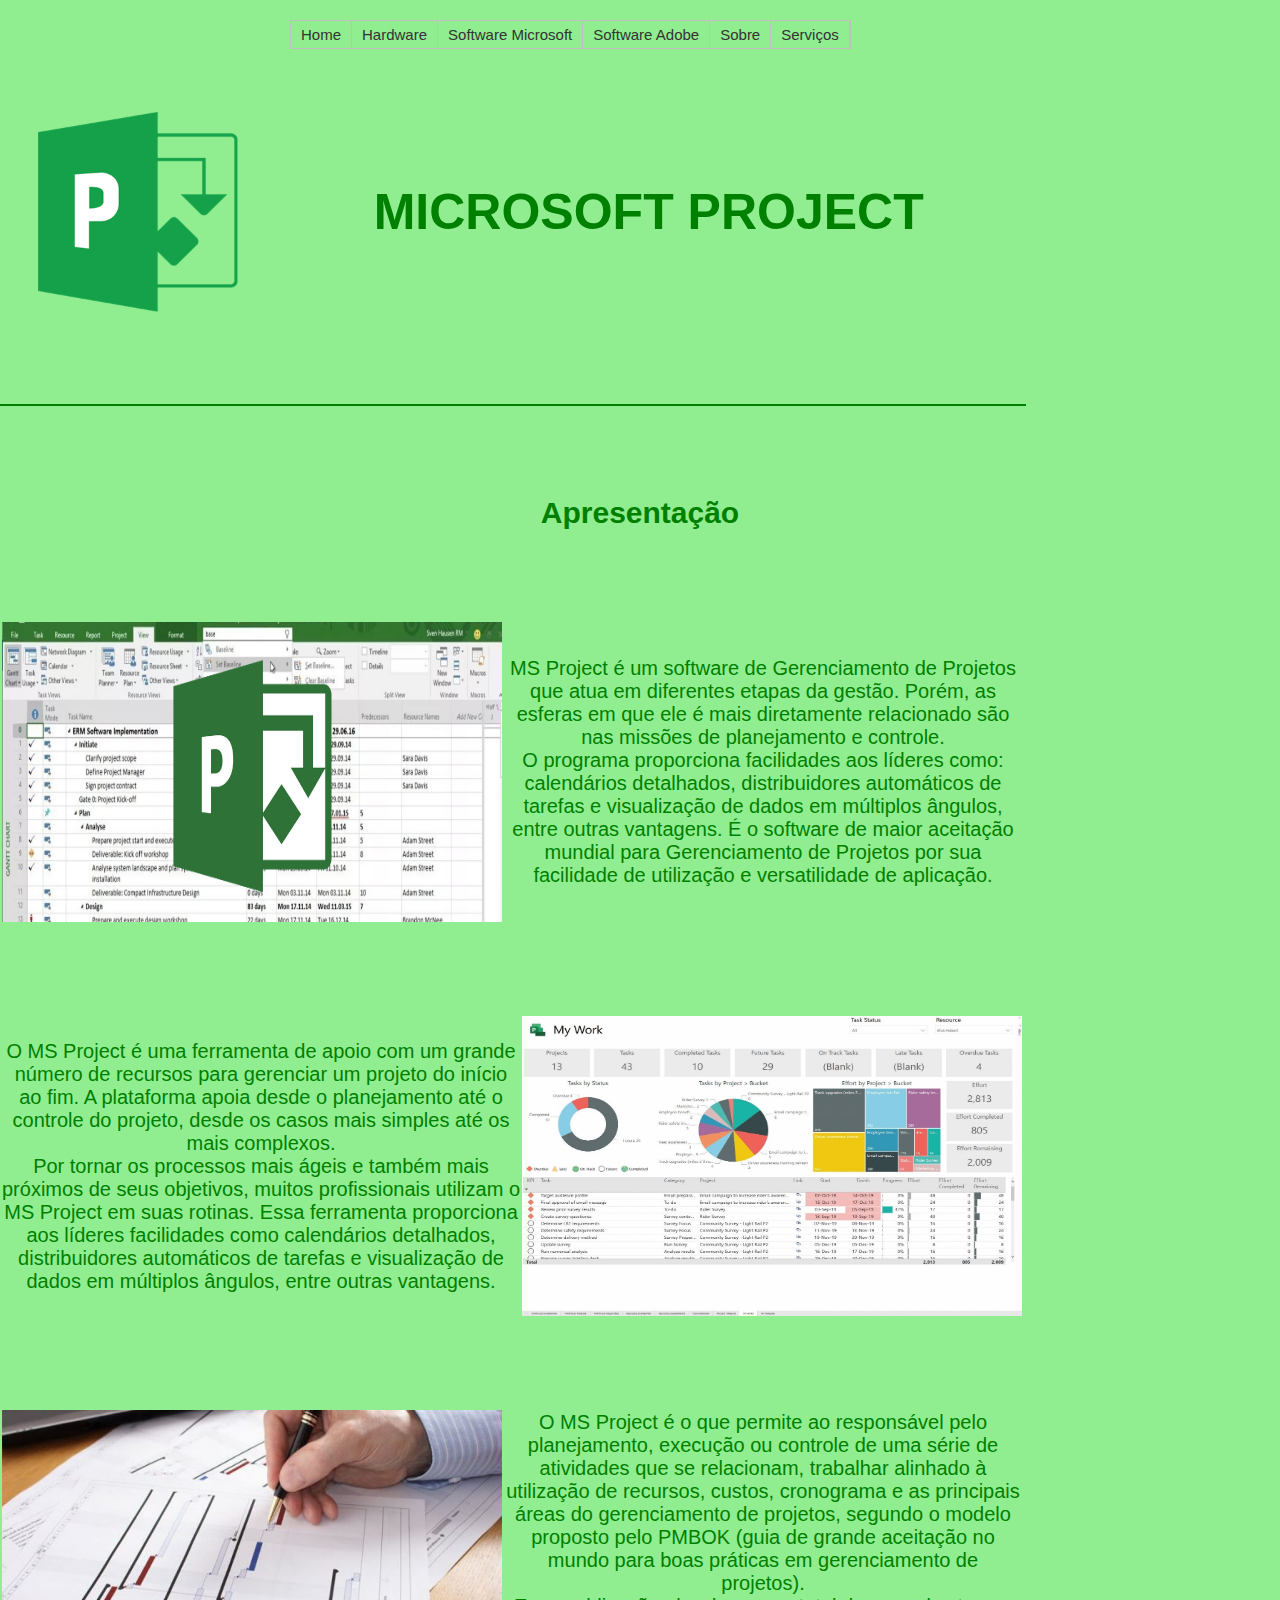
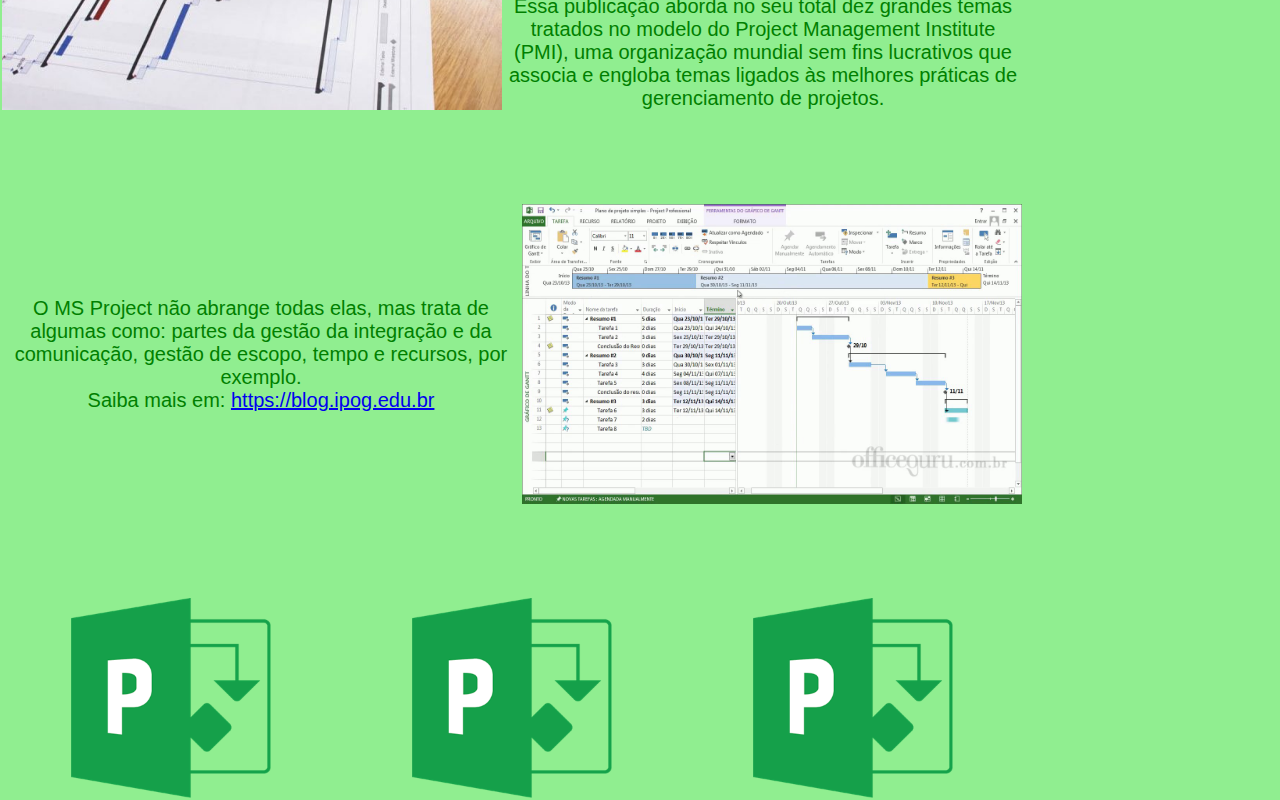
<file: project.html>
<html>
<head>
	<title> Project </title>
	<link rel = "stylesheet" type = "text/css" href = "menuH_estilo.css" />
</head>
<body bgcolor="#90EE90" text="#008000">
	<font face= "arial">
<div>
	<ul class = "menu">
		<li><a href = "index.html"> Home </a></li>
		<li><a href = "hardware.html"> Hardware </a>
		</li>
		<li><a href = "#"> Software Microsoft </a>
	<ul>
		<li><a href = "win11.html"> Windows 11 </a></li>
		<li><a href = "project.html"> Project </a></li>
		<li><a href = "vision.html"> Visio </a></li>
	</ul>
		</li>
		<li><a href = "#"> Software Adobe </a>
	<ul>
	<!-- link externo: "https://" -->
		<li><a href = "photoshop.html"> Photoshop </a></li>
		<li><a href = "lightroom.html"> Lightroom </a></li>
		<li><a href = "acrobat_pro.html"> Acrobat Pro  </a></li>
	</ul>
		</li>
		<li><a href = "#"> Sobre </a>
	<ul>
		<li><a href = "quemsomos.html"> MVV </a></li>
		<li><a href = "nossahistoria.html"> Nossa História </a></li>
	</ul>
		</li>
		<li><a href = "servicos.html"> Serviços </a>
		<ul>
		<li><a href = "#"> Backup em Nuvem </a></li>
		<li><a href = "#"> Manutenção de Computadores Desktop </a></li>
		<li><a href = "#"> Manutenção de Notebook </a></li>
		<li><a href = "#"> Manutenção de Tablets </a></li>
		<li><a href = "#"> Manutenção de ALL in One </a></li>
		<li><a href = "#"> Manutenção de Impressoras </a></li>
		<li><a href = "#"> Venda de Computadores Customizados </a></li>
		<li><a href = "#"> Implantação de Rede Estruturada </a></li>
	</ul>
		</li>
		
	
</ul>	
</div>
<br><br><br><br><br>
	<table border="0" width="80%" align= "center">
	<td align="center"> <img src= "imagens/project.png" width= "200px" height= "200px"> </td>
	<td> <p align= "center" style= "font-size: 50px"> <strong> MICROSOFT PROJECT </strong> </p> </td>
	</table>
<br><br><br><br><br>
	<hr color="green" width= "80%">
<br><br><br><br><br>
	<p style= "font-size: 30px" align="center"> <strong> Apresentação </strong> </p>
<br><br><br><br><br>
	<table border="0" width="80%" align="center">
	<td> <img src= "imagens/img16.png" width= "500px" height= "300px"> </td>
	<td> <p align= "center" style= "font-size: 20px"> MS Project é um software de Gerenciamento de Projetos 
	que atua em diferentes 
	etapas da gestão. Porém, as esferas em que ele é mais diretamente relacionado são nas missões 
	de planejamento e controle. 
<br>
	O programa proporciona facilidades aos líderes como: calendários detalhados,
	distribuidores automáticos de tarefas e visualização de dados em múltiplos 
	ângulos, entre outras vantagens. É o software de maior aceitação mundial para 
	Gerenciamento de Projetos por sua facilidade de utilização e versatilidade de aplicação.
	</p>
	</td>
	</table>
<br><br><br><br><br>
	<table border="0" width="80%" align="center">
	<td> <p align="center" style= "font-size: 20px"> O MS Project é uma ferramenta de apoio com um 
	grande número de recursos para gerenciar um projeto do início ao fim. A plataforma apoia desde
	o planejamento até o controle do projeto, desde os casos mais simples até os mais complexos.
<br>
	Por tornar os processos mais ágeis e também mais próximos de seus objetivos, muitos profissionais
	utilizam o MS Project em suas rotinas. Essa ferramenta proporciona aos líderes facilidades como 
	calendários detalhados, distribuidores automáticos de tarefas e visualização de dados em múltiplos 
	ângulos, entre outras vantagens.
	</p>
	</td>
	<td> <img src= "imagens/img17.jpg" width="500px" height="300px"> </td>
	</table>
<br><br><br><br><br>
	<table border="0" width="80%" align="center">
	<td> <img src="imagens/img18.jpg" width="500px" height="300px"> </td>
	<td> <p align="center" style= "font-size: 20px"> O MS Project é o que permite ao responsável pelo 
	planejamento, execução ou controle de uma série de atividades que se relacionam, trabalhar alinhado
	à utilização de recursos, custos, cronograma e as principais áreas do gerenciamento de projetos, 
	segundo o modelo proposto pelo PMBOK (guia de grande aceitação no mundo para boas práticas em 
	gerenciamento de projetos).
<br>
	Essa publicação aborda no seu total dez grandes temas tratados no modelo do Project Management 
	Institute (PMI), uma organização mundial sem fins lucrativos que associa e engloba temas ligados às 
	melhores práticas de gerenciamento de projetos. 
	</p>
	</td>
	</table>
<br><br><br><br><br>
	<table border="0" width="80%" align="center">
	<td> <p align="center" style= "font-size: 20px"> O MS Project não abrange todas elas, mas trata de
	algumas como: partes da gestão da integração e da comunicação, gestão de escopo, tempo e recursos, 
	por exemplo.
<br>
	Saiba mais em: <a href= "https://blog.ipog.edu.br">https://blog.ipog.edu.br</a>
	</p>
	<td> <img src= "imagens/img19.jpg" width="500px" height="300px"> </td>
	</table>
<br><br><br><br><br>
	<table border="0" width="80%" align="center">
	<td align="center"> <img src= "imagens/project.png" width="200px" height="200px"> </td>
	<td align="center"> <img src= "imagens/project.png" width="200px" height="200px"> </td>
	<td align="center"> <img src= "imagens/project.png" width="200px" height="200px"> </td>
	</table>
</font>
</body>
</html>
</file>
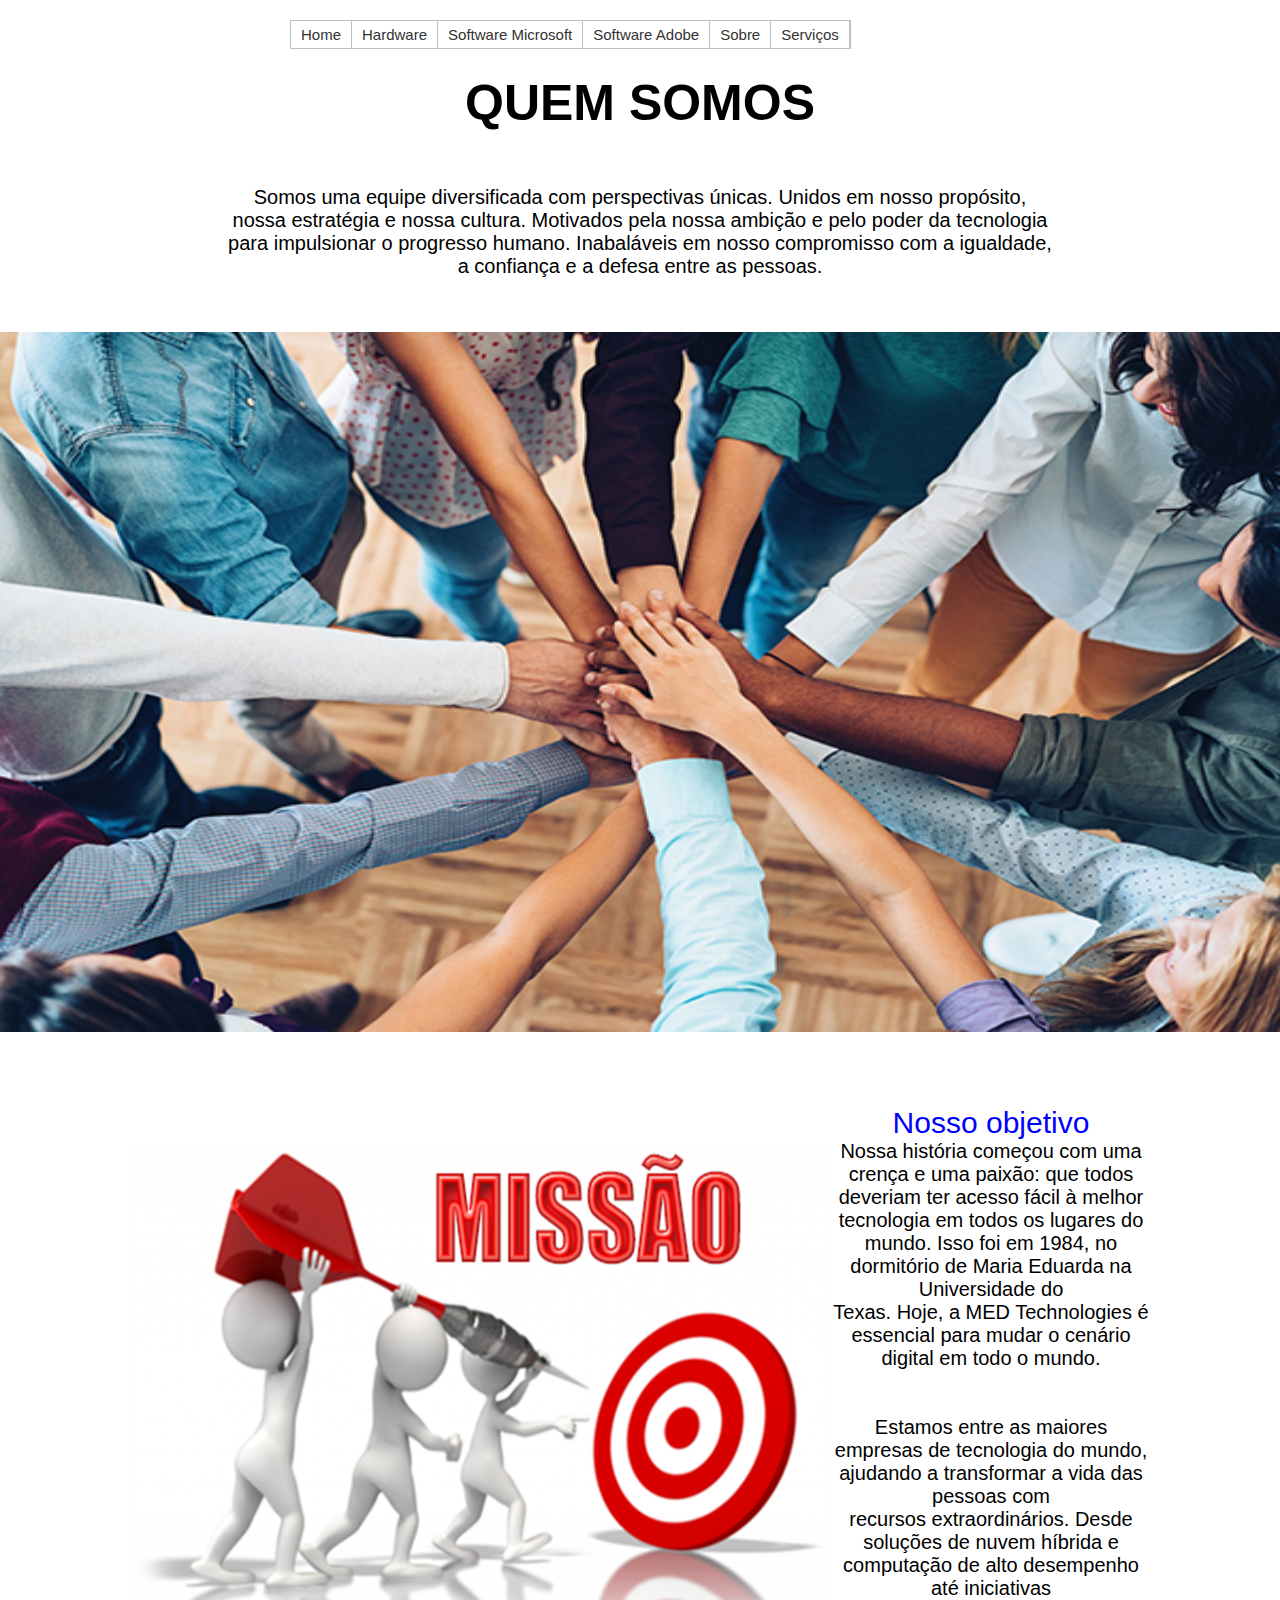
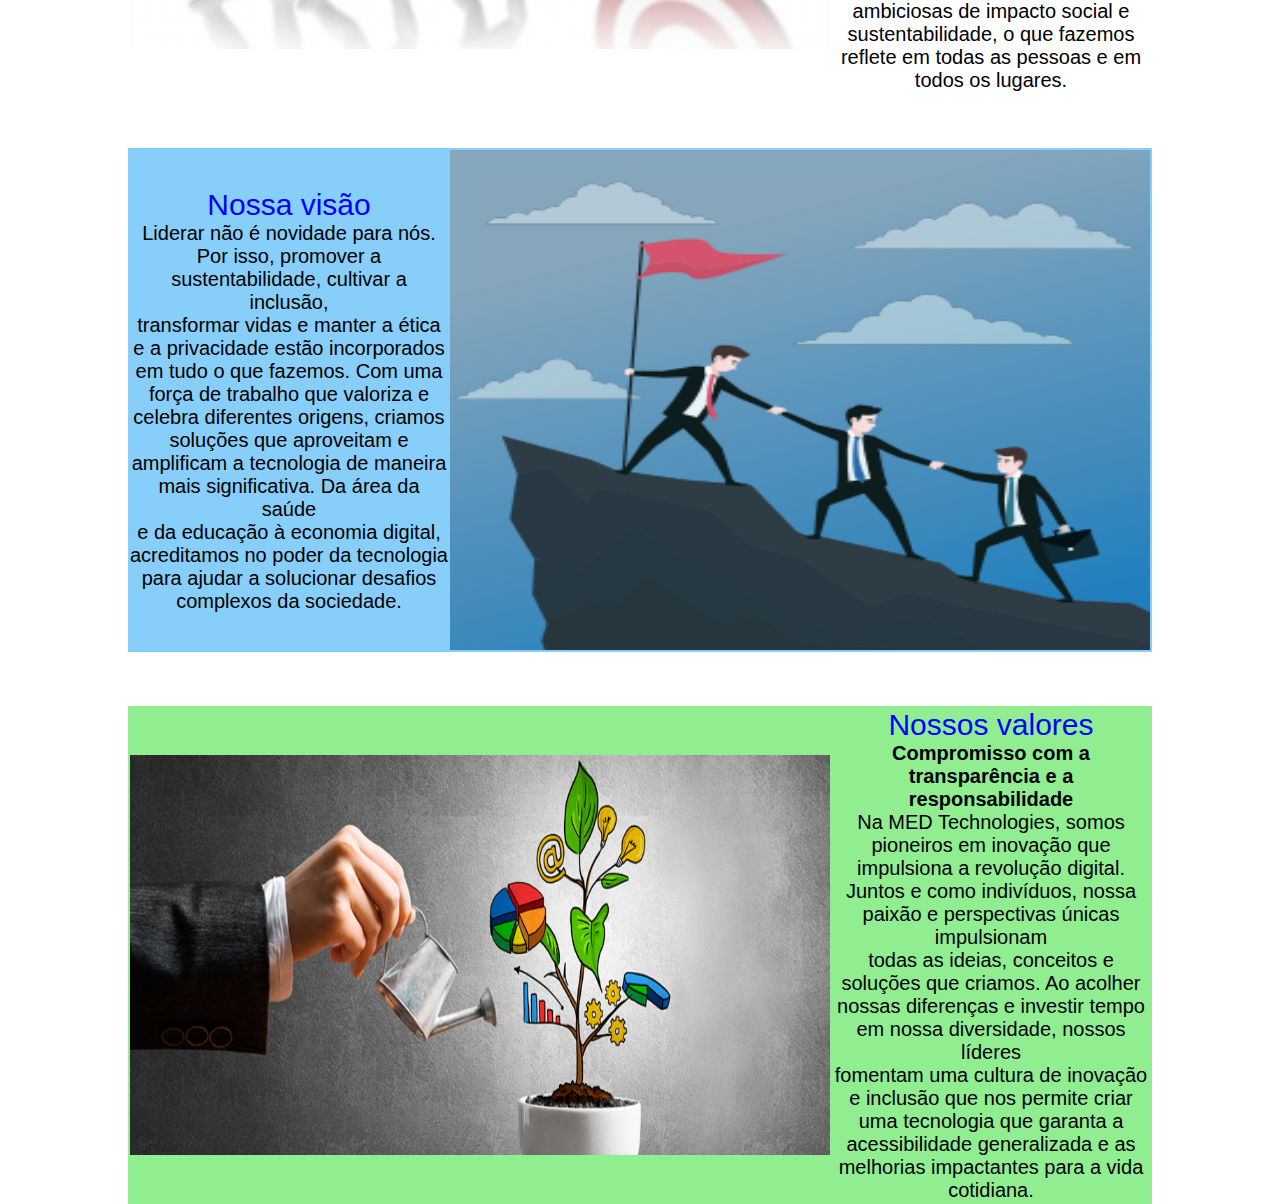
<file: quemsomos.html>
<html>
<head>
	<title> Quem somos </title>
	<link rel = "stylesheet" type = "text/css" href = "menuH_estilo.css" />
</head>
<body>
	<font face="arial">
<div>
	<ul class = "menu">
		<li><a href = "index.html"> Home </a></li>
		<li><a href = "hardware.html"> Hardware </a>
		</li>
		<li><a href = "#"> Software Microsoft </a>
	<ul>
		<li><a href = "win11.html"> Windows 11 </a></li>
		<li><a href = "project.html"> Project </a></li>
		<li><a href = "vision.html"> Visio </a></li>
	</ul>
		</li>
		<li><a href = "#"> Software Adobe </a>
	<ul>
	<!-- link externo: "https://" -->
		<li><a href = "photoshop.html"> Photoshop </a></li>
		<li><a href = "lightroom.html"> Lightroom </a></li>
		<li><a href = "acrobat_pro.html"> Acrobat Pro  </a></li>
	</ul>
		</li>
		<li><a href = "#"> Sobre </a>
	<ul>
		<li><a href = "quemsomos.html"> MVV </a></li>
		<li><a href = "nossahistoria.html"> Nossa História </a></li>
	</ul>
		</li>
		<li><a href = "servicos.html"> Serviços </a>
		<ul>
		<li><a href = "#"> Backup em Nuvem </a></li>
		<li><a href = "#"> Manutenção de Computadores Desktop </a></li>
		<li><a href = "#"> Manutenção de Notebook </a></li>
		<li><a href = "#"> Manutenção de Tablets </a></li>
		<li><a href = "#"> Manutenção de ALL in One </a></li>
		<li><a href = "#"> Manutenção de Impressoras </a></li>
		<li><a href = "#"> Venda de Computadores Customizados </a></li>
		<li><a href = "#"> Implantação de Rede Estruturada </a></li>
	</ul>
		</li>
		
	
</ul>	
</div>
<br><br><br>
	<p align="center" style="font-size: 50px"> <strong> QUEM SOMOS </strong> </p>
<br><br><br>
	<p align="center" style="font-size: 20px">
	Somos uma equipe diversificada com perspectivas únicas. Unidos em nosso propósito, <br> 
	nossa estratégia e nossa cultura. Motivados pela nossa ambição e pelo poder da tecnologia <br>
	para impulsionar o progresso humano. Inabaláveis em nosso compromisso com a igualdade, <br>
	a confiança e a defesa entre as pessoas. </p>
<br><br><br>
	<p align="center"> <img src="imagens/img20.jpg" width= "100%" height= "700px">
<br><br><br><br><br>
	<table border="0" align="center" width="80%">
	<td> <img src="imagens/img21.png" width="700px" height="500px"> </td>
	<td align="center" width="60%" style="font-size: 30px"> <p style="color:blue"> Nosso objetivo  </p> 
	<p style="font-size: 20px" align="center"> Nossa história começou com uma crença e uma paixão: que todos deveriam ter acesso fácil à melhor <br>
	tecnologia em todos os lugares do mundo. Isso foi em 1984, no dormitório de Maria Eduarda na Universidade do <br>
	Texas. Hoje, a MED Technologies é essencial para mudar o cenário digital em todo o mundo. <br> 
<br><br>
	Estamos entre as maiores empresas de tecnologia do mundo, ajudando a transformar a vida das pessoas com <br>
	recursos extraordinários. Desde soluções de nuvem híbrida e computação de alto desempenho até iniciativas <br>
	ambiciosas de impacto social e sustentabilidade, o que fazemos reflete em todas as pessoas e em todos os lugares. <br>
	</td>
	<table>
<br><br><br>
	<table border="0" align="center" width="80%" style="background-color: #87CEFA">
	<td align="center" width="60%" style="font-size: 30px"> <p style="color: blue"> Nossa visão </p>
	<p style="font-size: 20px" align="center"> Liderar não é novidade para nós. Por isso, promover a sustentabilidade, cultivar a inclusão, <br>
	transformar vidas e manter a ética e a privacidade estão incorporados em tudo o que fazemos. Com uma força de trabalho que valoriza e <br>
	celebra diferentes origens, criamos soluções que aproveitam e amplificam a tecnologia de maneira mais significativa. Da área da saúde <br>
	e da educação à economia digital, acreditamos no poder da tecnologia para ajudar a solucionar desafios complexos da sociedade. <br>
	</td>
	<td> <img src="imagens/img22.png" width="700px" height="500px"> </td>
	</table>
<br><br><br>
	<table border="0" align="center" width="80%" style="background-color: #90EE90">
	<td> <img src="imagens/img23.jpg" width="700px" height="400px"></td>
	<td align="center" width="60%" style="font-size: 30px"> <p style="color: blue"> Nossos valores </p>
	<p style="font-size: 20px" align="center"> <strong> Compromisso com a transparência e a responsabilidade </strong> <br> 
	Na MED Technologies, somos pioneiros em inovação que impulsiona a revolução digital. Juntos e como indivíduos, nossa paixão e perspectivas únicas impulsionam <br>
	todas as ideias, conceitos e soluções que criamos. Ao acolher nossas diferenças e investir tempo em nossa diversidade, nossos líderes <br>
	fomentam uma cultura de inovação e inclusão que nos permite criar uma tecnologia que garanta a acessibilidade generalizada e as melhorias
	impactantes para a vida cotidiana. <br> </td>
	</table>
</body>
</html>
</file>
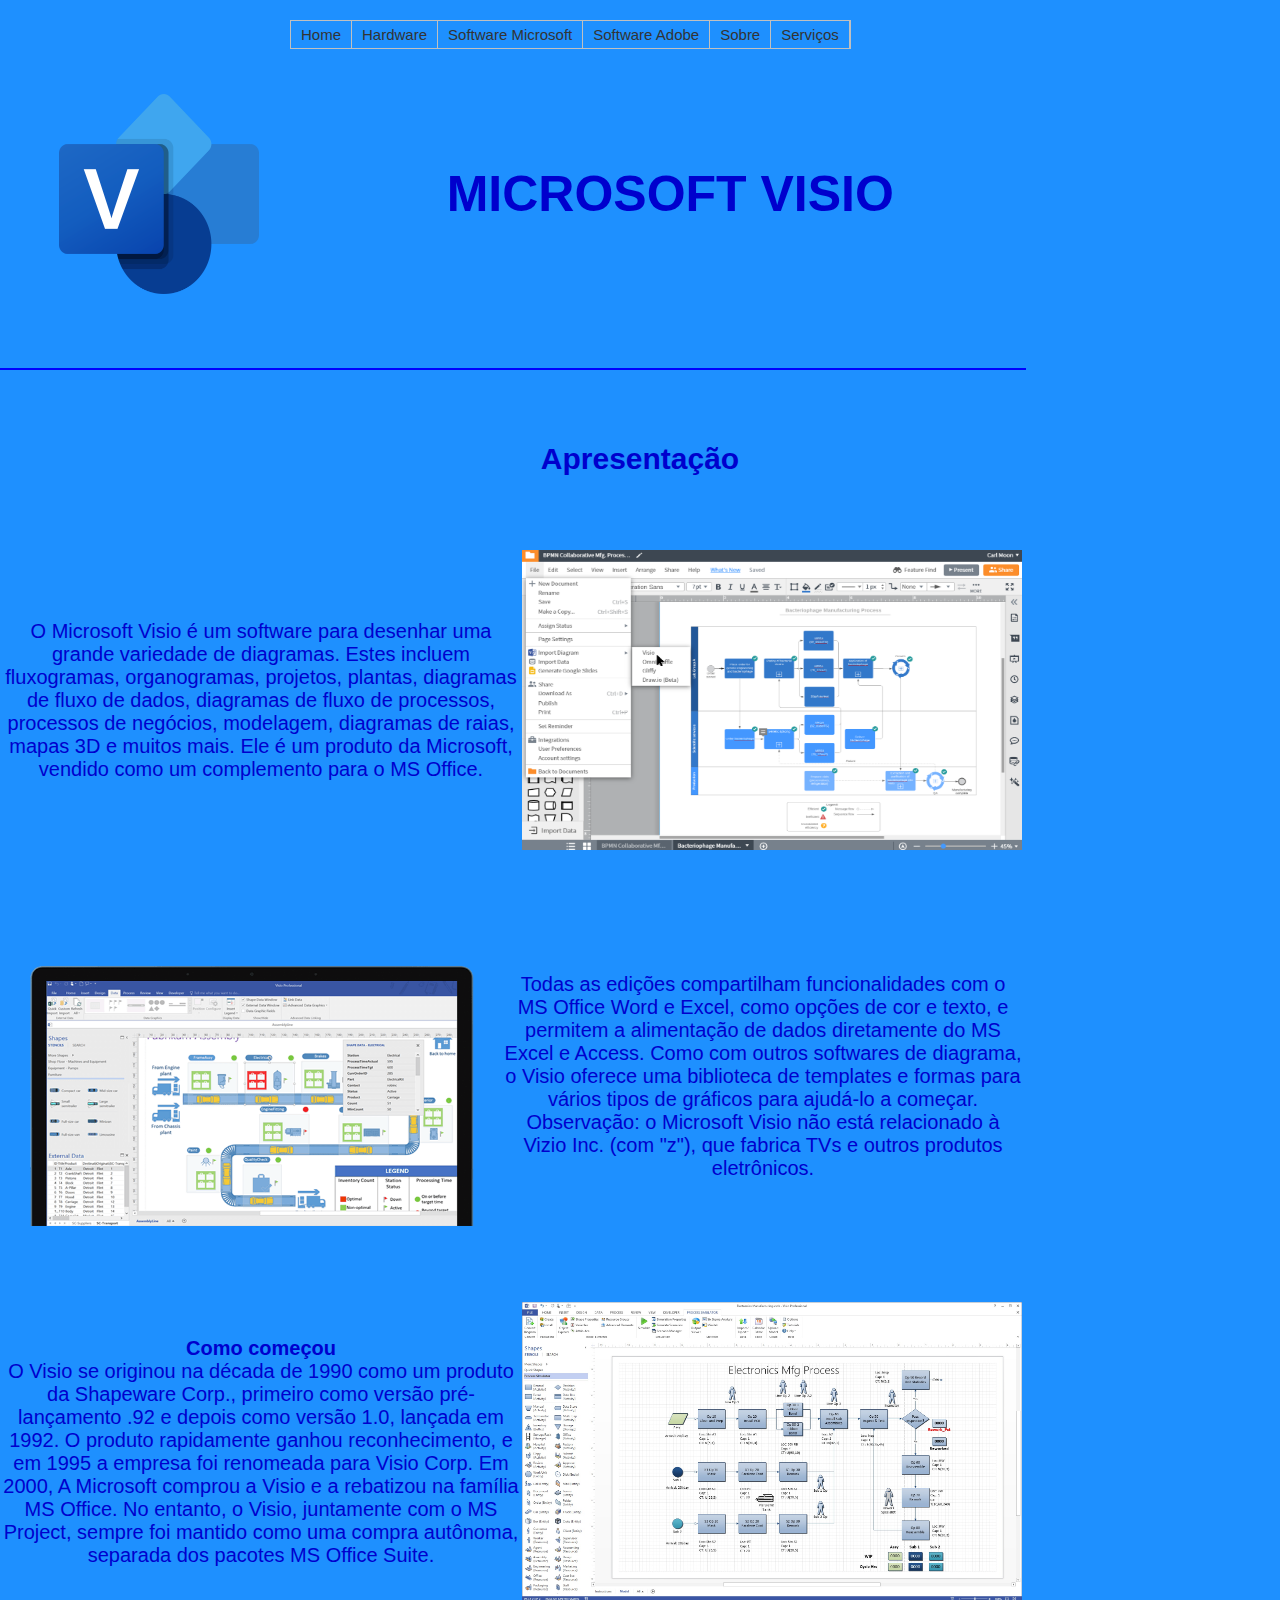
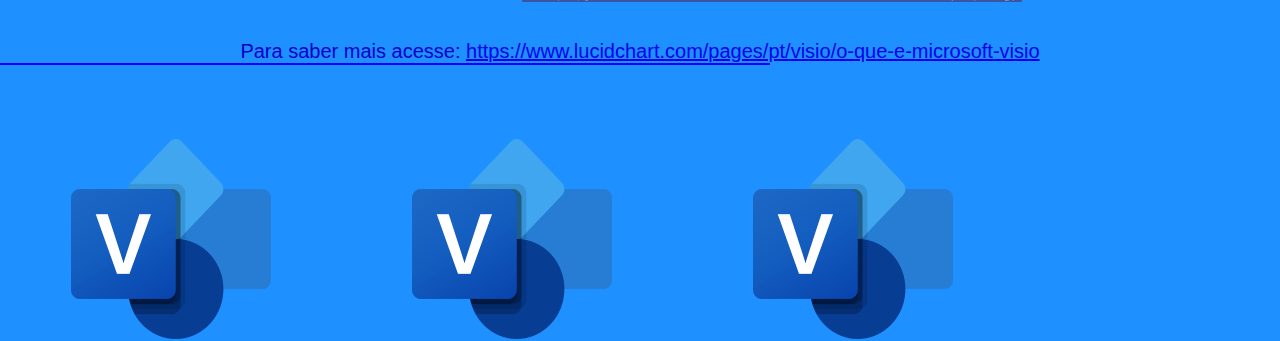
<file: vision.html>
<html>
<head>
	<title> VISION </title>
	<link rel = "stylesheet" type = "text/css" href = "menuH_estilo.css" />
</head>
<body bgcolor="#1E90FF" text="#0000CD">
	<font face="arial">
<div>
	<ul class = "menu">
		<li><a href = "index.html"> Home </a></li>
		<li><a href = "hardware.html"> Hardware </a>
		</li>
		<li><a href = "#"> Software Microsoft </a>
	<ul>
		<li><a href = "win11.html"> Windows 11 </a></li>
		<li><a href = "project.html"> Project </a></li>
		<li><a href = "vision.html"> Visio </a></li>
	</ul>
		</li>
		<li><a href = "#"> Software Adobe </a>
	<ul>
	<!-- link externo: "https://" -->
		<li><a href = "photoshop.html"> Photoshop </a></li>
		<li><a href = "lightroom.html"> Lightroom </a></li>
		<li><a href = "acrobat_pro.html"> Acrobat Pro  </a></li>
	</ul>
		</li>
		<li><a href = "#"> Sobre </a>
	<ul>
		<li><a href = "quemsomos.html"> MVV </a></li>
		<li><a href = "nossahistoria.html"> Nossa História </a></li>
	</ul>
		</li>
		<li><a href = "servicos.html"> Serviços </a>
		<ul>
		<li><a href = "#"> Backup em Nuvem </a></li>
		<li><a href = "#"> Manutenção de Computadores Desktop </a></li>
		<li><a href = "#"> Manutenção de Notebook </a></li>
		<li><a href = "#"> Manutenção de Tablets </a></li>
		<li><a href = "#"> Manutenção de ALL in One </a></li>
		<li><a href = "#"> Manutenção de Impressoras </a></li>
		<li><a href = "#"> Venda de Computadores Customizados </a></li>
		<li><a href = "#"> Implantação de Rede Estruturada </a></li>
	</ul>
		</li>
	
</ul>	
</div>
<br><br><br><br>
	<table border="0" width="80%" align= "center">
	<td align="center"> <img src= "imagens/vision.png" width= "200px" height= "200px"> </td>
	<td> <p align= "center" style= "font-size: 50px"> <strong> MICROSOFT VISIO </strong> </p> </td>
	</table>
<br><br><br><br>
	<hr color="#0000FF" width= "80%">
<br><br><br><br>
	<p style= "font-size: 30px" align="center"> <strong> Apresentação </strong> </p>
<br><br><br><br>
	<table border="0" width="80%" align="center">
	<td> <p align= "center" style= "font-size: 20px"> O Microsoft Visio é um software para desenhar uma grande variedade de diagramas.
	Estes incluem fluxogramas, organogramas, projetos, plantas, diagramas de fluxo de dados, diagramas de fluxo de processos, processos 
	de negócios, modelagem, diagramas de raias, mapas 3D e muitos mais. Ele é um produto da Microsoft, vendido como um complemento para o MS Office.
	</p> </td>
	<td> <img src= "imagens/img23.png" width= "500px" height= "300px"> </td>
	</table>
<br><br><br><br>
	<table border="0" width="80%" align="center">
	<td> <img src="imagens/img24.png" width="500px" height="300px"> </td>
	<td> <p align="center" style= "font-size: 20px"> Todas as edições compartilham funcionalidades com o MS Office Word e Excel, como opções de cor e 
	texto, e permitem a alimentação de dados diretamente do MS Excel e Access. Como com outros softwares de diagrama, o Visio oferece uma biblioteca 
	de templates e formas para vários tipos de gráficos para ajudá-lo a começar.  Observação: o Microsoft Visio não está relacionado à Vizio Inc. 
	(com "z"), que fabrica TVs e outros produtos eletrônicos.
	</p> </td>
	</table>
<br><br><br><br>
	<table border="0" width="80%" align="center">
	<td> <p align="center" style="font-size: 20px"> <strong> Como começou </strong>
<br>
	O Visio se originou na década de 1990 como um produto da Shapeware Corp., primeiro como versão pré-lançamento .92 e depois como versão 1.0, 
	lançada em 1992. O produto rapidamente ganhou reconhecimento, e em 1995 a empresa foi renomeada para Visio Corp.  Em 2000, A Microsoft comprou 
	a Visio e a rebatizou na família MS Office.  No entanto, o Visio, juntamente com o MS Project, sempre foi mantido como uma compra autônoma, separada
	dos pacotes MS Office Suite.
	</p> </td>
	<td> <img src="imagens/img25.jpg" width="500px" height="300px"> </td>
	</table>
<br><br>
	<p align="center" style= "font-size: 20px"> Para saber mais acesse:
	 <a href= "https://www.lucidchart.com/pages/pt/visio/o-que-e-microsoft-visio" > https://www.lucidchart.com/pages/pt/visio/o-que-e-microsoft-visio </a> </p>
	 <hr color="#0000FF" width= "60%">
<br><br><br><br>
	<table border="0" width="80%" align="center">
	<td align="center"> <img src= "imagens/vision.png" width="200px" height="200px"> </td>
	<td align="center"> <img src= "imagens/vision.png" width="200px" height="200px"> </td>
	<td align="center"> <img src= "imagens/vision.png" width="200px" height="200px"> </td>
	</table>
</font>
</body>
</html>
</file>
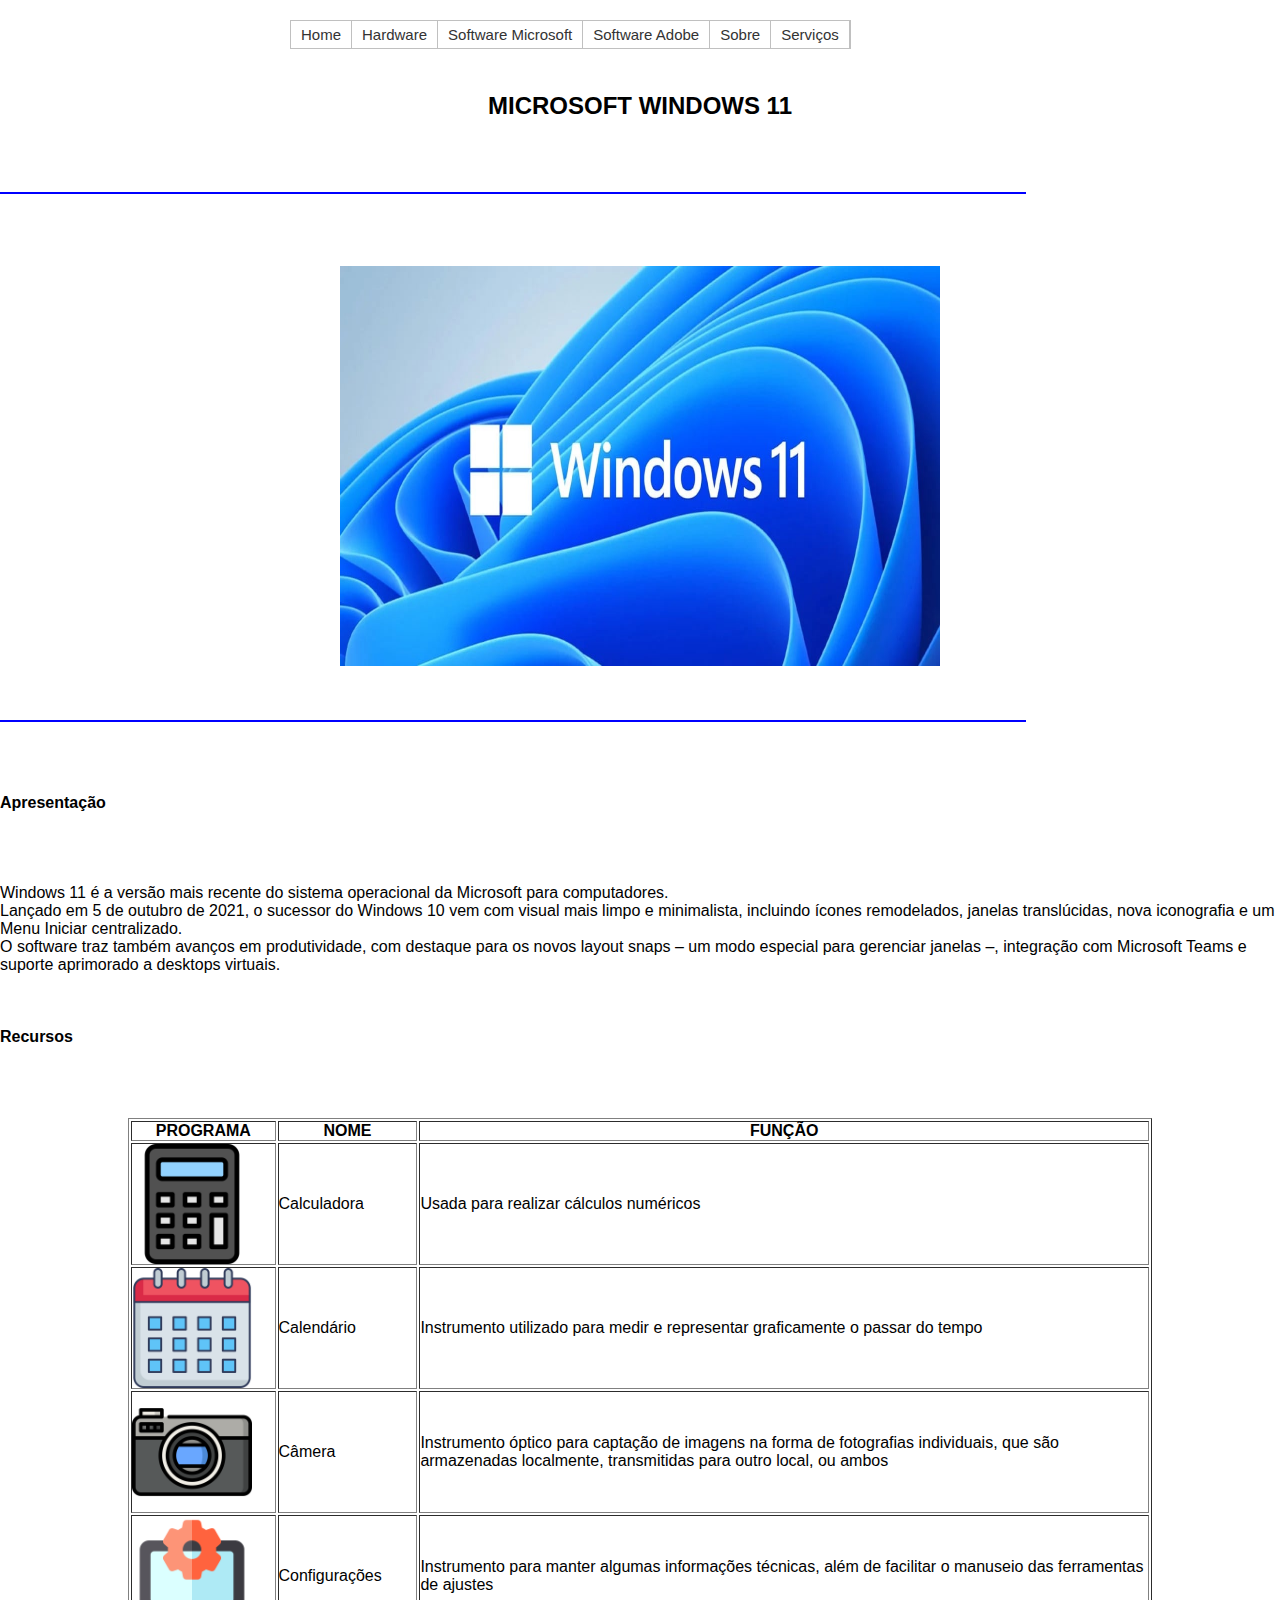
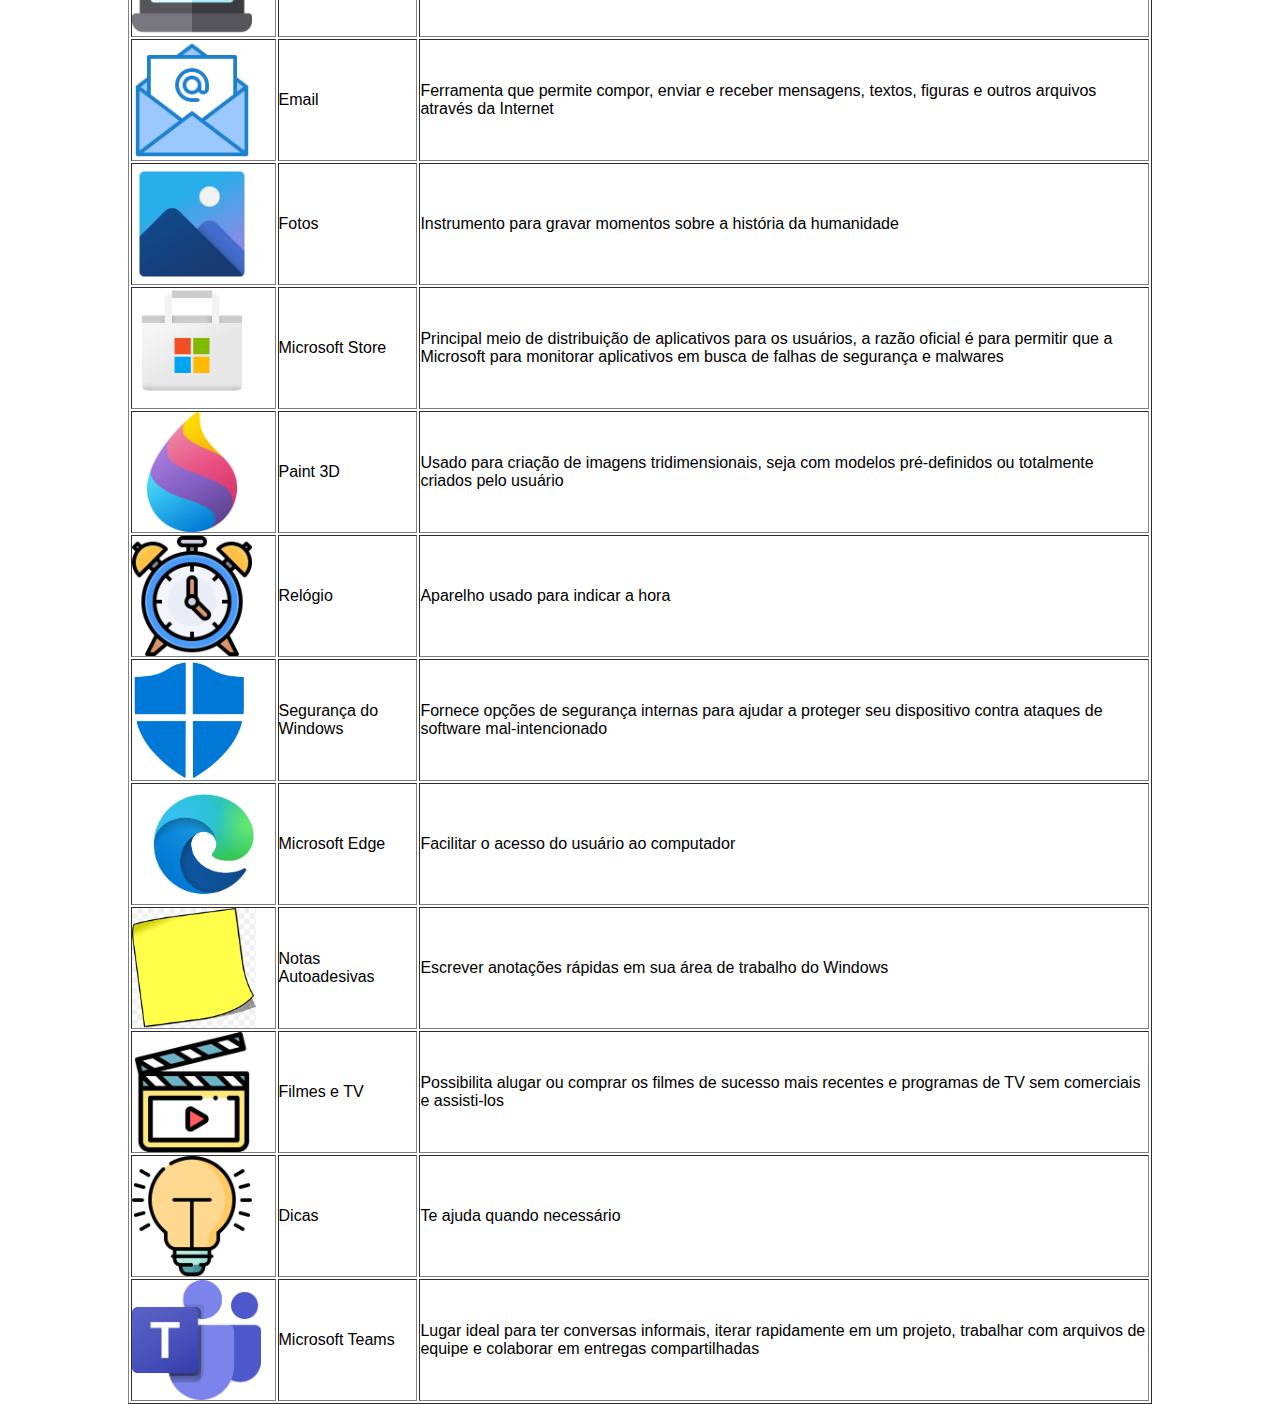
<file: win11.html>
<html>
<head>
	<title> WINDOWS 11 </title>
	<link rel = "stylesheet" type = "text/css" href = "menuH_estilo.css" />
</head>
<body>
<font face="arial">
<div>
	<ul class = "menu">
		<li><a href = "index.html"> Home </a></li>
		<li><a href = "hardware.html"> Hardware </a>
		</li>
		<li><a href = "#"> Software Microsoft </a>
	<ul>
		<li><a href = "win11.html"> Windows 11 </a></li>
		<li><a href = "project.html"> Project </a></li>
		<li><a href = "vision.html"> Visio </a></li>
	</ul>
		</li>
		<li><a href = "#"> Software Adobe </a>
	<ul>
	<!-- link externo: "https://" -->
		<li><a href = "photoshop.html"> Photoshop </a></li>
		<li><a href = "lightroom.html"> Lightroom </a></li>
		<li><a href = "acrobat_pro.html"> Acrobat Pro  </a></li>
	</ul>
		</li>
		<li><a href = "#"> Sobre </a>
	<ul>
		<li><a href = "quemsomos.html"> MVV </a></li>
		<li><a href = "nossahistoria.html"> Nossa História </a></li>
	</ul>
		</li>
		<li><a href = "servicos.html"> Serviços </a>
		<ul>
		<li><a href = "#"> Backup em Nuvem </a></li>
		<li><a href = "#"> Manutenção de Computadores Desktop </a></li>
		<li><a href = "#"> Manutenção de Notebook </a></li>
		<li><a href = "#"> Manutenção de Tablets </a></li>
		<li><a href = "#"> Manutenção de ALL in One </a></li>
		<li><a href = "#"> Manutenção de Impressoras </a></li>
		<li><a href = "#"> Venda de Computadores Customizados </a></li>
		<li><a href = "#"> Implantação de Rede Estruturada </a></li>
	</ul>
		</li>
		
	
</ul>	
</div>
<br><br><br><br>
	<p align= "center"> <strong> <font size="5"> MICROSOFT WINDOWS 11 </font></strong> </p>
<br><br><br><br>
	<hr width= "80%" color="blue"> 
<br><br><br><br>
	<p align= "center"><img src= "imagens/windows.jpg" width="600px" height="400px" >
<br><br><br><br>
	<hr width= "80%" color="blue" > 
<br><br><br><br>
	<p> <strong> Apresentação </strong> </p>
<br><br><br><br>
	<p align="left">
	Windows 11 é a versão mais recente do sistema operacional da Microsoft 
	para computadores. <br> Lançado em 5 de outubro de 2021, o sucessor do Windows
	10 vem com visual mais limpo e minimalista, incluindo ícones remodelados, 
	janelas translúcidas, nova iconografia e um Menu Iniciar centralizado. <br> 
	O software traz também avanços em produtividade, com destaque para os novos
	layout snaps – um modo especial para gerenciar janelas –, integração com 
	Microsoft Teams e suporte aprimorado a desktops virtuais. 
<br><br><br><br>
	<p> <strong> Recursos </strong> </p>
<br><br><br><br>
	<center>
	<table border="1" width="80%">
	<tr> <th> <width="25%"> PROGRAMA </th> <th> <width="25%"> NOME </th> <th> <width="30%"> FUNÇÃO </th> </tr>
	<tr> <td> <img src="imagens/img1.png" height="120px"> </td> <td> Calculadora </td> <td> Usada para realizar cálculos numéricos </td> </tr>
	<tr> <td> <img src="imagens/img2.png" height="120px"> </td> <td> Calendário </td> <td> Instrumento utilizado para medir e representar graficamente o passar do tempo </td> </tr>
	<tr> <td> <img src="imagens/img3.png" height="120px"> </td> <td> Câmera </td> <td> Instrumento óptico para captação de imagens na forma de fotografias individuais, que são armazenadas localmente, transmitidas para outro local, ou ambos </td> </tr>
	<tr> <td> <img src="imagens/img4.png" height="120px"> </td> <td> Configurações </td> <td> Instrumento para manter algumas informações técnicas, além de facilitar o manuseio das ferramentas de ajustes </td> </tr>
	<tr> <td> <img src="imagens/img5.png" height="120px"> </td> <td> Email </td> <td> Ferramenta que permite compor, enviar e receber mensagens, textos, figuras e outros arquivos através da Internet </td> </tr>
	<tr> <td> <img src="imagens/img6.png" height="120px"> </td> <td> Fotos </td> <td> Instrumento para gravar momentos sobre a história da humanidade </td> </tr>
	<tr> <td> <img src="imagens/img7.png" height="120px"> </td> <td> Microsoft Store </td> <td> Principal meio de distribuição de aplicativos para os usuários, a razão oficial é para permitir que a Microsoft para monitorar aplicativos em busca de falhas de segurança e malwares </td> </tr>
	<tr> <td> <img src="imagens/img8.png" height="120px"> </td> <td> Paint 3D </td> <td> Usado para criação de imagens tridimensionais, seja com modelos pré-definidos ou totalmente criados pelo usuário </td> </tr>
	<tr> <td> <img src="imagens/img9.png" height="120px"> </td> <td> Relógio </td> <td> Aparelho usado para indicar a hora </td> </tr>
	<tr> <td> <img src="imagens/img10.png" height="120px"> </td> <td> Segurança do Windows </td> <td> Fornece opções de segurança internas para ajudar a proteger seu dispositivo contra ataques de software mal-intencionado </td> </tr>
	<tr> <td> <img src="imagens/img11.png" height="120px"> </td> <td> Microsoft Edge </td> <td> Facilitar o acesso do usuário ao computador </td> </tr>
	<tr> <td> <img src="imagens/img12.png" height="120px"> </td> <td> Notas Autoadesivas </td> <td> Escrever anotações rápidas em sua área de trabalho do Windows </td> </tr>
	<tr> <td> <img src="imagens/img13.png" height="120px"> </td> <td> Filmes e TV </td> <td> Possibilita alugar ou comprar os filmes de sucesso mais recentes e programas de TV sem comerciais e assisti-los </td> </tr>
	<tr> <td> <img src="imagens/img14.png" height="120px"> </td> <td> Dicas </td> <td> Te ajuda quando necessário </td> </tr>
	<tr> <td> <img src="imagens/img15.png" height="120px"> </td> <td> Microsoft Teams </td> <td> Lugar ideal para ter conversas informais, iterar rapidamente em um projeto, trabalhar com arquivos de equipe e colaborar em entregas compartilhadas </td> </tr>
</table>
</center>
</font>
</body>
</html>
</file>
<file: menuH_estilo.css>
*{margin: 0;
  padding: 0;
}

body{
	margin-top: 20px;
}

/* para centralizar o menu na tela */
div{
	width: 700px;
	margin: 0 auto;
}

/* classes começam com ponto final */
.menu{
	list-style: none;
	border: 1px solid #c0c0c0;
	float: left;
	font-family: arial, helvetia, sans-serif;
	font-size: 15px;
	
}

.menu li{
	position: relative;
	float: left;
	border-right: 1px solid #c0c0c0;
/* text-shadow: 1px 2px 4px red; */
	
}

.menu li a {
	color: #333333;
	text-decoration: none;
	padding: 5px 10px;
	/* quando não definido o modo de exibição pode ocorrer falha indesejável ao 
	exibir  elemento */
	display: block;
	/* remover o display block */
	
}

.menu li a:hover{
	background: #333333;
	color: #ffffff;
}

.menu ul{
	position: absolute;
	top: 25px;
	left: 0px;
	background-color: #ffffff;
	display: none;
}

.menu li:hover ul{
	display: block;
}

.menu li ul li{
	border: 1px solid #c0c0c0;
	/*display: block; */
	list-style: none;
	width: 150px;
}
</file>
<file: index.css>
*{
	margin:0;
	padding:auto;
}

body{
	font-family:Arial, sans-serif;
}

header{
	background-color:#333333;
	color:#ffffff;
	padding:10px;
	text-align:center;
}

h1{
	margin:0;
	font-size:24px;
}

.container{
	max-width:960px;
	margin:20px auto;
	padding:0 20px;
	color:#000000;
}

/* Estilos adicionais especificos para
a página inicial */
.galax{
	background-image:url('logo.png');
	background-position: left;
	height: 250px;
}

.hero{
	//background-image:url('');
	//background-size:cover;
	//background-position:center;
	//background-image:url('imagens/logo.png');
	//background-position: left;
	//background-repeat: no-repeat;
	height:400px;
	display:flex;
	align-items:center;
	justify-content:center;
	text-align:center;
}

.hero h2{
	font-size:36px;
	color:#000000;
	margin-bottom:20px;
}

.hero p{
	font-size:18px;
	color:#000000;
}

.featured-products{
	display:flex;
	justify-content:center;
	margin-top:60px;
}

.featured-products .product{
	width:200px;
	margin:0 10px;
	text-align: center;
}

.featured-products .product img{
	width:100%;
}

.featured-products product h3{
	font-size:18px;
	margin:10px 0;
}

.featured-products .product p{
	font-size:14px;
	color:#000000;
}

footer{
	background-color:#000000;
	color:#ffffff;
	padding:10px;
	text-align:center;
}

footer p{
	margin:0;
	font-size:14px;
}
</file>
